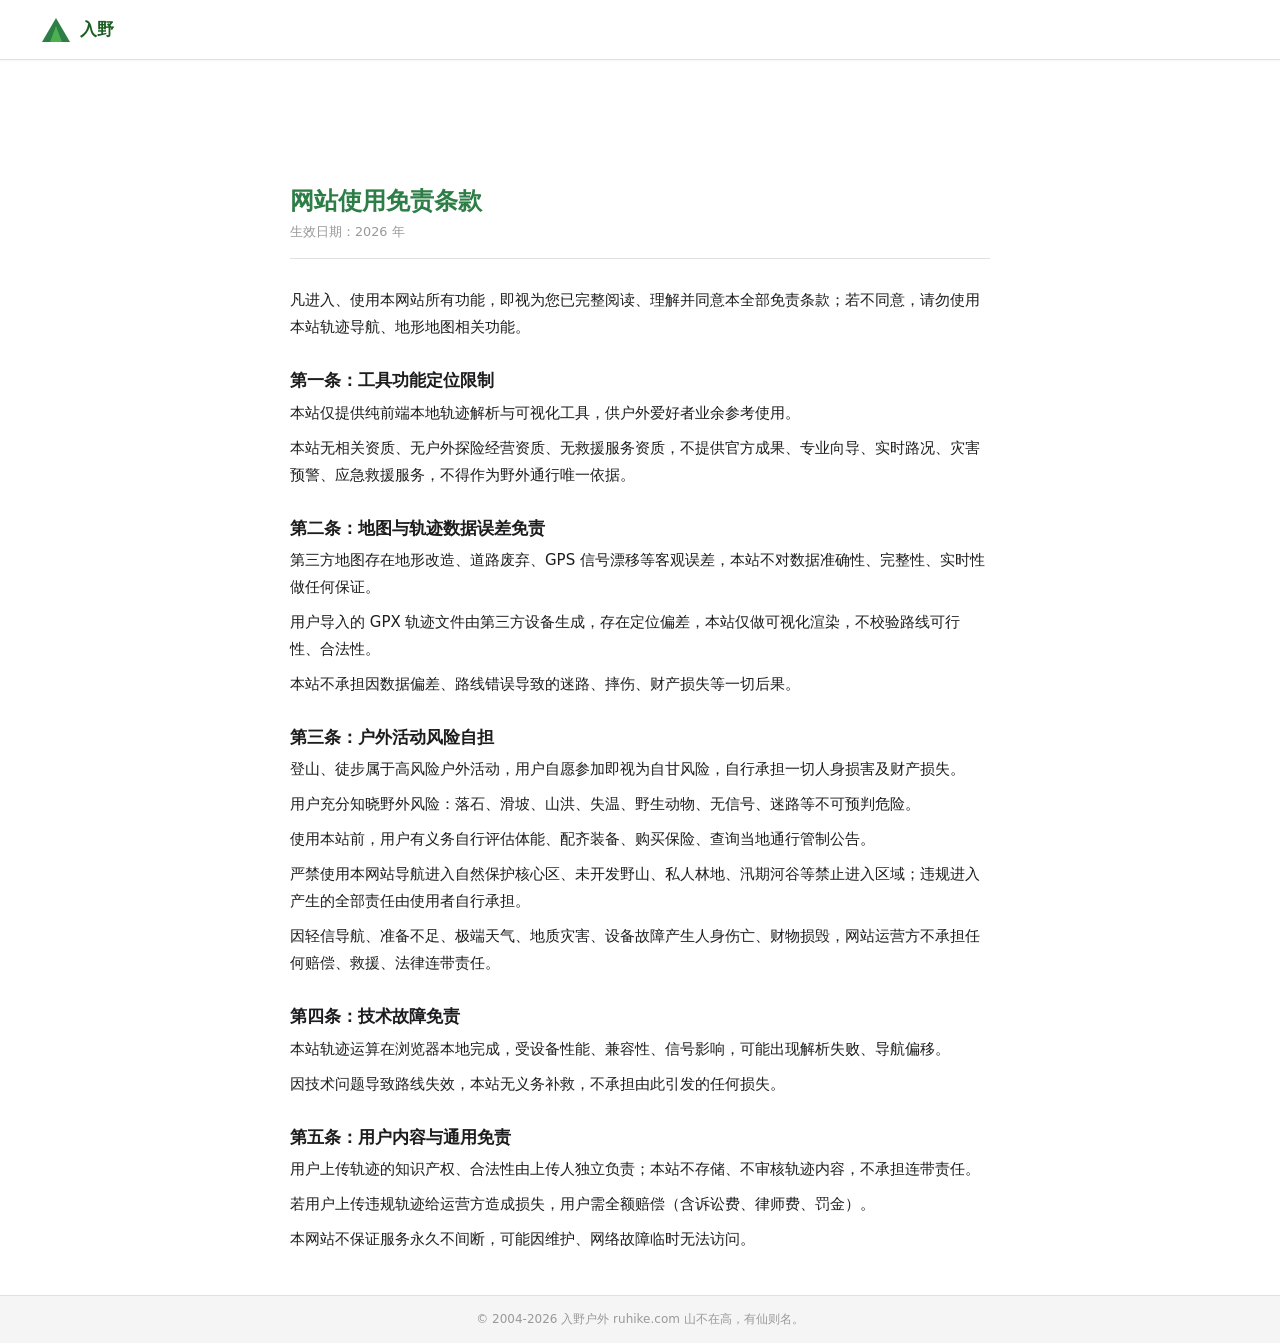
<file: disclaimer.html>
<!DOCTYPE html>
<html lang="zh">
<head>
  <meta charset="UTF-8">
  <meta name="viewport" content="width=device-width, initial-scale=1.0, maximum-scale=1.0, user-scalable=no, viewport-fit=cover">
  <meta name="apple-mobile-web-app-capable" content="yes">
  <meta name="apple-mobile-web-app-status-bar-style" content="black-translucent">
  <meta name="theme-color" content="#2d7d46">
  <meta name="description" content="入野户外网站使用免责条款">
  <title>免责条款 - 入野户外</title>
  <style>
    html { touch-action: manipulation; -webkit-tap-highlight-color: transparent; }
    body { overscroll-behavior: none; -webkit-font-smoothing: antialiased; }
    input, textarea, select { font-size: 16px !important; }
  </style>
  <link rel="stylesheet" href="style.css">
  <link rel="icon" href="data:image/svg+xml,%3Csvg xmlns='http://www.w3.org/2000/svg' viewBox='0 0 32 32'%3E%3Cpolygon points='2,28 16,4 30,28' fill='%232d6a4f'/%3E%3Cpolyline points='16,28 16,16 22,22' fill='none' stroke='%23fefae0' stroke-width='1.5'/%3E%3C/svg%3E" type="image/svg+xml">
</head>
<body>
  <div id="app">
    <header class="header">
      <a href="/" class="header__logo">
        <svg width="32" height="32" viewBox="0 0 32 32">
          <polygon points="2,28 16,4 30,28" fill="var(--color-primary)"/>
          <polygon points="10,28 16,12 22,28" fill="var(--color-primary-light)"/>
        </svg>
        <span class="header__brand">入野</span>
      </a>
    </header>
    <main class="main legal-page">
      <div class="legal-container">
        <h1>网站使用免责条款</h1>
        <p class="legal-date">生效日期：2026 年</p>
        <p>凡进入、使用本网站所有功能，即视为您已完整阅读、理解并同意本全部免责条款；若不同意，请勿使用本站轨迹导航、地形地图相关功能。</p>

        <section>
          <h2>第一条：工具功能定位限制</h2>
          <p>本站仅提供纯前端本地轨迹解析与可视化工具，供户外爱好者业余参考使用。</p>
          <p>本站无相关资质、无户外探险经营资质、无救援服务资质，不提供官方成果、专业向导、实时路况、灾害预警、应急救援服务，不得作为野外通行唯一依据。</p>
        </section>

        <section>
          <h2>第二条：地图与轨迹数据误差免责</h2>
          <p>第三方地图存在地形改造、道路废弃、GPS 信号漂移等客观误差，本站不对数据准确性、完整性、实时性做任何保证。</p>
          <p>用户导入的 GPX 轨迹文件由第三方设备生成，存在定位偏差，本站仅做可视化渲染，不校验路线可行性、合法性。</p>
          <p>本站不承担因数据偏差、路线错误导致的迷路、摔伤、财产损失等一切后果。</p>
        </section>

        <section>
          <h2>第三条：户外活动风险自担</h2>
          <p>登山、徒步属于高风险户外活动，用户自愿参加即视为自甘风险，自行承担一切人身损害及财产损失。</p>
          <p>用户充分知晓野外风险：落石、滑坡、山洪、失温、野生动物、无信号、迷路等不可预判危险。</p>
          <p>使用本站前，用户有义务自行评估体能、配齐装备、购买保险、查询当地通行管制公告。</p>
          <p>严禁使用本网站导航进入自然保护核心区、未开发野山、私人林地、汛期河谷等禁止进入区域；违规进入产生的全部责任由使用者自行承担。</p>
          <p>因轻信导航、准备不足、极端天气、地质灾害、设备故障产生人身伤亡、财物损毁，网站运营方不承担任何赔偿、救援、法律连带责任。</p>
        </section>

        <section>
          <h2>第四条：技术故障免责</h2>
          <p>本站轨迹运算在浏览器本地完成，受设备性能、兼容性、信号影响，可能出现解析失败、导航偏移。</p>
          <p>因技术问题导致路线失效，本站无义务补救，不承担由此引发的任何损失。</p>
        </section>

        <section>
          <h2>第五条：用户内容与通用免责</h2>
          <p>用户上传轨迹的知识产权、合法性由上传人独立负责；本站不存储、不审核轨迹内容，不承担连带责任。</p>
          <p>若用户上传违规轨迹给运营方造成损失，用户需全额赔偿（含诉讼费、律师费、罚金）。</p>
          <p>本网站不保证服务永久不间断，可能因维护、网络故障临时无法访问。</p>
        </section>
      </div>
    </main>
    <footer class="footer">
      <p>&copy; 2004-2026 入野户外 ruhike.com 山不在高，有仙则名。</p>
    </footer>
    <nav class="mobile-nav">
      <a href="/" class="mobile-nav__item">
        <svg viewBox="0 0 24 24" fill="none" stroke="currentColor" stroke-width="2"><path d="M3 9l9-7 9 7v11a2 2 0 0 1-2 2H5a2 2 0 0 1-2-2z"/><polyline points="9 22 9 12 15 12 15 22"/></svg>
        <span>首页</span>
      </a>
      <a href="/?country=china" class="mobile-nav__item">
        <svg viewBox="0 0 24 24" fill="none" stroke="currentColor" stroke-width="2"><circle cx="12" cy="12" r="10"/><path d="M2 12h20"/><path d="M12 2a15.3 15.3 0 0 1 4 10 15.3 15.3 0 0 1-4 10 15.3 15.3 0 0 1-4-10 15.3 15.3 0 0 1 4-10z"/></svg>
        <span>探索</span>
      </a>
      <a href="/?nav=1" class="mobile-nav__item">
        <svg viewBox="0 0 24 24" fill="none" stroke="currentColor" stroke-width="2"><polygon points="3 11 22 2 13 21 11 13 3 11"/></svg>
        <span>导航</span>
      </a>
      <a href="/?search=" class="mobile-nav__item">
        <svg viewBox="0 0 24 24" fill="none" stroke="currentColor" stroke-width="2"><circle cx="11" cy="11" r="8"/><line x1="21" y1="21" x2="16.65" y2="16.65"/></svg>
        <span>搜索</span>
      </a>
    </nav>
  </div>
</body>
</html>
</file>
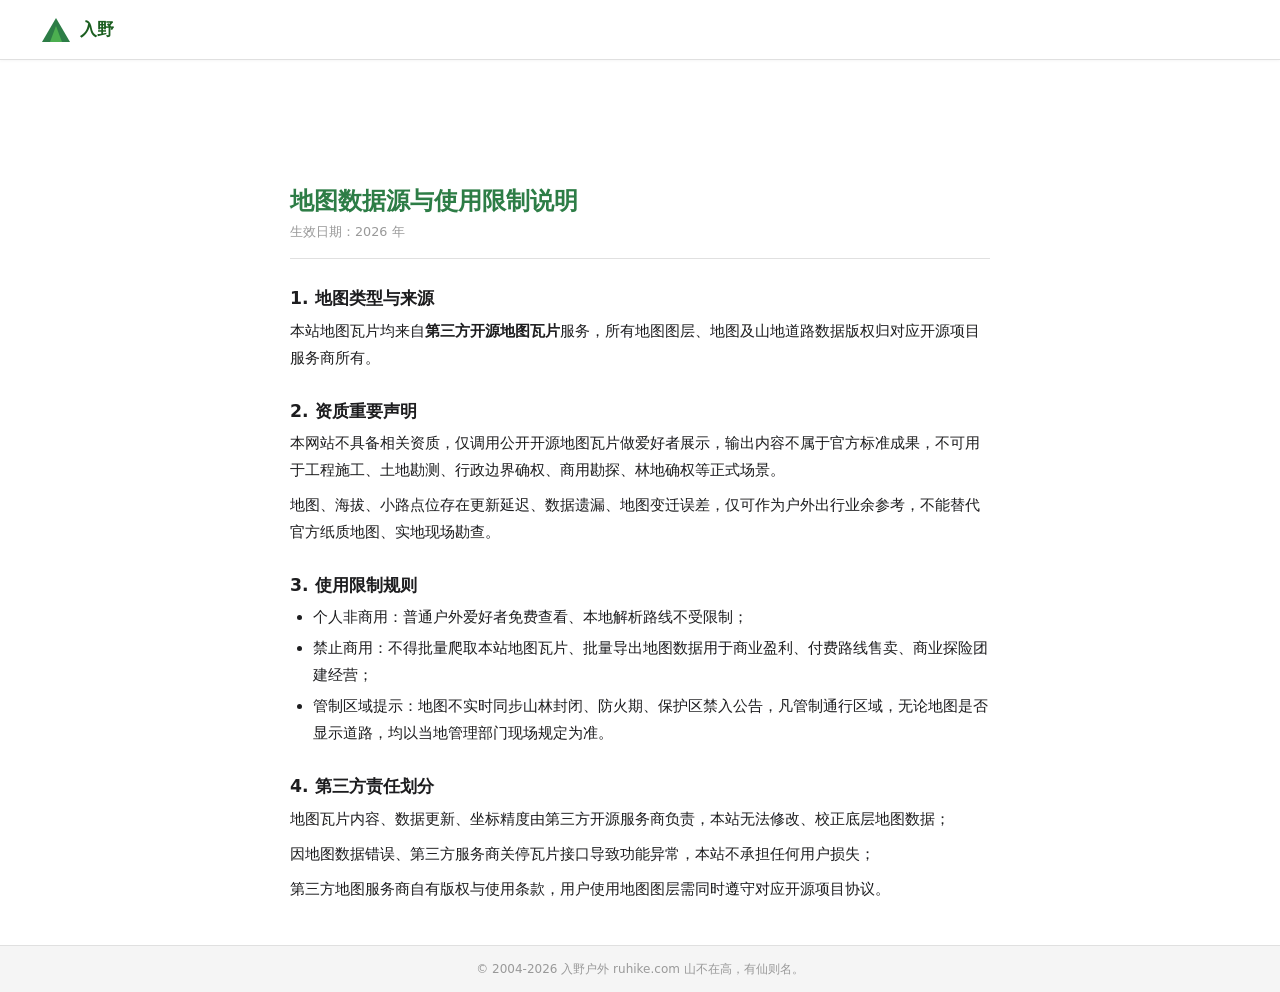
<file: map-source.html>
<!DOCTYPE html>
<html lang="zh">
<head>
  <meta charset="UTF-8">
  <meta name="viewport" content="width=device-width, initial-scale=1.0, maximum-scale=1.0, user-scalable=no, viewport-fit=cover">
  <meta name="apple-mobile-web-app-capable" content="yes">
  <meta name="apple-mobile-web-app-status-bar-style" content="black-translucent">
  <meta name="theme-color" content="#2d7d46">
  <meta name="description" content="地图数据源与使用限制说明">
  <title>地图数据源说明 - 入野户外</title>
  <style>
    html { touch-action: manipulation; -webkit-tap-highlight-color: transparent; }
    body { overscroll-behavior: none; -webkit-font-smoothing: antialiased; }
    input, textarea, select { font-size: 16px !important; }
  </style>
  <link rel="stylesheet" href="style.css">
  <link rel="icon" href="data:image/svg+xml,%3Csvg xmlns='http://www.w3.org/2000/svg' viewBox='0 0 32 32'%3E%3Cpolygon points='2,28 16,4 30,28' fill='%232d6a4f'/%3E%3Cpolyline points='16,28 16,16 22,22' fill='none' stroke='%23fefae0' stroke-width='1.5'/%3E%3C/svg%3E" type="image/svg+xml">
</head>
<body>
  <div id="app">
    <header class="header">
      <a href="/" class="header__logo">
        <svg width="32" height="32" viewBox="0 0 32 32">
          <polygon points="2,28 16,4 30,28" fill="var(--color-primary)"/>
          <polygon points="10,28 16,12 22,28" fill="var(--color-primary-light)"/>
        </svg>
        <span class="header__brand">入野</span>
      </a>
    </header>
    <main class="main legal-page">
      <div class="legal-container">
        <h1>地图数据源与使用限制说明</h1>
        <p class="legal-date">生效日期：2026 年</p>

        <section>
          <h2>1. 地图类型与来源</h2>
          <p>本站地图瓦片均来自<strong>第三方开源地图瓦片</strong>服务，所有地图图层、地图及山地道路数据版权归对应开源项目服务商所有。</p>
        </section>

        <section>
          <h2>2. 资质重要声明</h2>
          <p>本网站不具备相关资质，仅调用公开开源地图瓦片做爱好者展示，输出内容不属于官方标准成果，不可用于工程施工、土地勘测、行政边界确权、商用勘探、林地确权等正式场景。</p>
          <p>地图、海拔、小路点位存在更新延迟、数据遗漏、地图变迁误差，仅可作为户外出行业余参考，不能替代官方纸质地图、实地现场勘查。</p>
        </section>

        <section>
          <h2>3. 使用限制规则</h2>
          <ul>
            <li>个人非商用：普通户外爱好者免费查看、本地解析路线不受限制；</li>
            <li>禁止商用：不得批量爬取本站地图瓦片、批量导出地图数据用于商业盈利、付费路线售卖、商业探险团建经营；</li>
            <li>管制区域提示：地图不实时同步山林封闭、防火期、保护区禁入公告，凡管制通行区域，无论地图是否显示道路，均以当地管理部门现场规定为准。</li>
          </ul>
        </section>

        <section>
          <h2>4. 第三方责任划分</h2>
          <p>地图瓦片内容、数据更新、坐标精度由第三方开源服务商负责，本站无法修改、校正底层地图数据；</p>
          <p>因地图数据错误、第三方服务商关停瓦片接口导致功能异常，本站不承担任何用户损失；</p>
          <p>第三方地图服务商自有版权与使用条款，用户使用地图图层需同时遵守对应开源项目协议。</p>
        </section>
      </div>
    </main>
    <footer class="footer">
      <p>&copy; 2004-2026 入野户外 ruhike.com 山不在高，有仙则名。</p>
    </footer>
    <nav class="mobile-nav">
      <a href="/" class="mobile-nav__item">
        <svg viewBox="0 0 24 24" fill="none" stroke="currentColor" stroke-width="2"><path d="M3 9l9-7 9 7v11a2 2 0 0 1-2 2H5a2 2 0 0 1-2-2z"/><polyline points="9 22 9 12 15 12 15 22"/></svg>
        <span>首页</span>
      </a>
      <a href="/?country=china" class="mobile-nav__item">
        <svg viewBox="0 0 24 24" fill="none" stroke="currentColor" stroke-width="2"><circle cx="12" cy="12" r="10"/><path d="M2 12h20"/><path d="M12 2a15.3 15.3 0 0 1 4 10 15.3 15.3 0 0 1-4 10 15.3 15.3 0 0 1-4-10 15.3 15.3 0 0 1 4-10z"/></svg>
        <span>探索</span>
      </a>
      <a href="/?nav=1" class="mobile-nav__item">
        <svg viewBox="0 0 24 24" fill="none" stroke="currentColor" stroke-width="2"><polygon points="3 11 22 2 13 21 11 13 3 11"/></svg>
        <span>导航</span>
      </a>
      <a href="/?search=" class="mobile-nav__item">
        <svg viewBox="0 0 24 24" fill="none" stroke="currentColor" stroke-width="2"><circle cx="11" cy="11" r="8"/><line x1="21" y1="21" x2="16.65" y2="16.65"/></svg>
        <span>搜索</span>
      </a>
    </nav>
  </div>
</body>
</html>
</file>
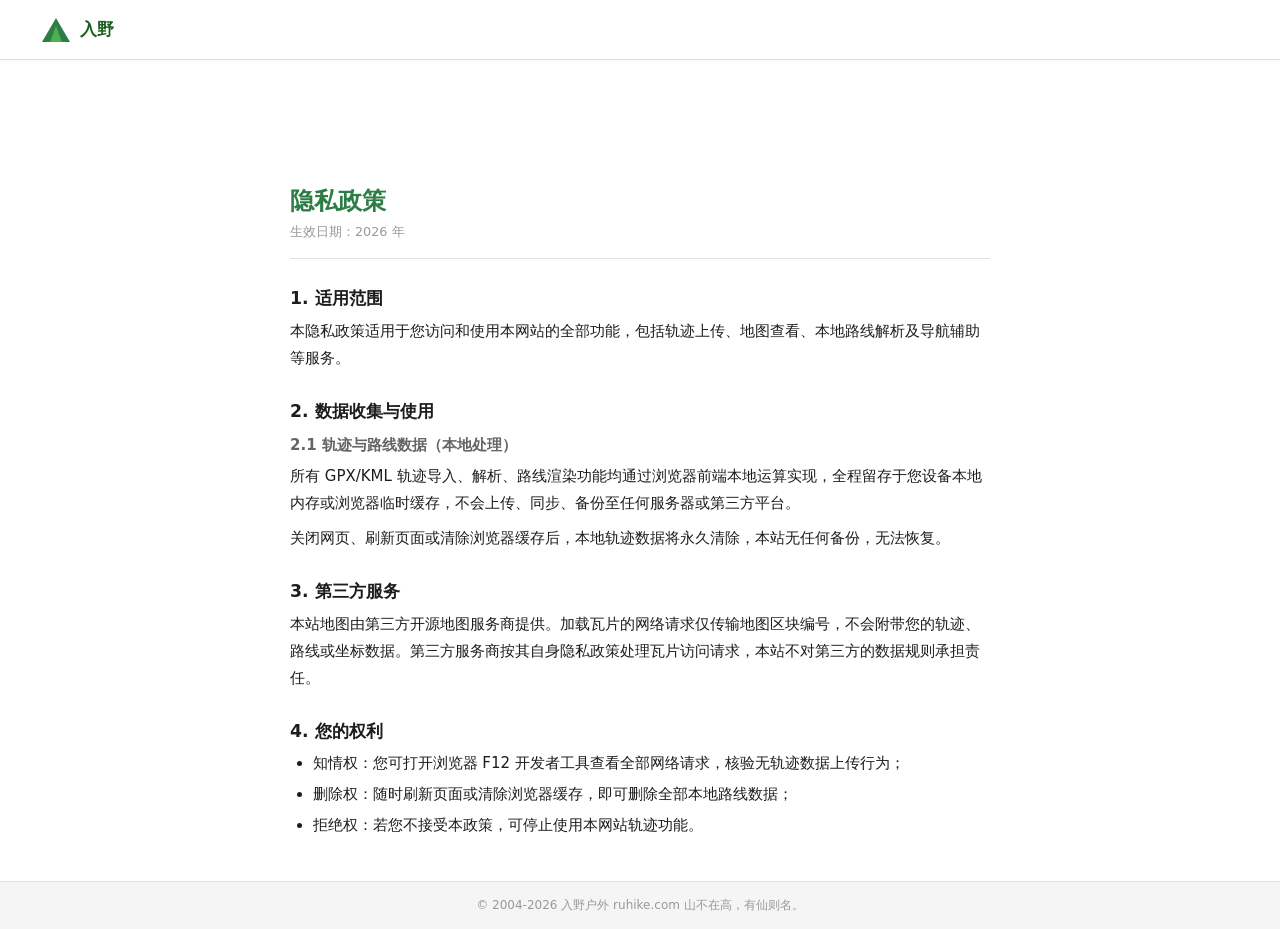
<file: privacy.html>
<!DOCTYPE html>
<html lang="zh">
<head>
  <meta charset="UTF-8">
  <meta name="viewport" content="width=device-width, initial-scale=1.0, maximum-scale=1.0, user-scalable=no, viewport-fit=cover">
  <meta name="apple-mobile-web-app-capable" content="yes">
  <meta name="apple-mobile-web-app-status-bar-style" content="black-translucent">
  <meta name="theme-color" content="#2d7d46">
  <meta name="description" content="入野户外隐私政策">
  <title>隐私政策 - 入野户外</title>
  <style>
    html { touch-action: manipulation; -webkit-tap-highlight-color: transparent; }
    body { overscroll-behavior: none; -webkit-font-smoothing: antialiased; }
    input, textarea, select { font-size: 16px !important; }
  </style>
  <link rel="stylesheet" href="style.css">
  <link rel="icon" href="data:image/svg+xml,%3Csvg xmlns='http://www.w3.org/2000/svg' viewBox='0 0 32 32'%3E%3Cpolygon points='2,28 16,4 30,28' fill='%232d6a4f'/%3E%3Cpolyline points='16,28 16,16 22,22' fill='none' stroke='%23fefae0' stroke-width='1.5'/%3E%3C/svg%3E" type="image/svg+xml">
</head>
<body>
  <div id="app">
    <header class="header">
      <a href="/" class="header__logo">
        <svg width="32" height="32" viewBox="0 0 32 32">
          <polygon points="2,28 16,4 30,28" fill="var(--color-primary)"/>
          <polygon points="10,28 16,12 22,28" fill="var(--color-primary-light)"/>
        </svg>
        <span class="header__brand">入野</span>
      </a>
    </header>
    <main class="main legal-page">
      <div class="legal-container">
        <h1>隐私政策</h1>
        <p class="legal-date">生效日期：2026 年</p>

        <section>
          <h2>1. 适用范围</h2>
          <p>本隐私政策适用于您访问和使用本网站的全部功能，包括轨迹上传、地图查看、本地路线解析及导航辅助等服务。</p>
        </section>

        <section>
          <h2>2. 数据收集与使用</h2>

          <h3>2.1 轨迹与路线数据（本地处理）</h3>
          <p>所有 GPX/KML 轨迹导入、解析、路线渲染功能均通过浏览器前端本地运算实现，全程留存于您设备本地内存或浏览器临时缓存，不会上传、同步、备份至任何服务器或第三方平台。</p>
          <p>关闭网页、刷新页面或清除浏览器缓存后，本地轨迹数据将永久清除，本站无任何备份，无法恢复。</p>

        </section>

        <section>
          <h2>3. 第三方服务</h2>
          <p>本站地图由第三方开源地图服务商提供。加载瓦片的网络请求仅传输地图区块编号，不会附带您的轨迹、路线或坐标数据。第三方服务商按其自身隐私政策处理瓦片访问请求，本站不对第三方的数据规则承担责任。</p>
        </section>

        <section>
          <h2>4. 您的权利</h2>
          <ul>
            <li>知情权：您可打开浏览器 F12 开发者工具查看全部网络请求，核验无轨迹数据上传行为；</li>
            <li>删除权：随时刷新页面或清除浏览器缓存，即可删除全部本地路线数据；</li>
            <li>拒绝权：若您不接受本政策，可停止使用本网站轨迹功能。</li>
          </ul>
        </section>
      </div>
    </main>
    <footer class="footer">
      <p>&copy; 2004-2026 入野户外 ruhike.com 山不在高，有仙则名。</p>
    </footer>
    <nav class="mobile-nav">
      <a href="/" class="mobile-nav__item">
        <svg viewBox="0 0 24 24" fill="none" stroke="currentColor" stroke-width="2"><path d="M3 9l9-7 9 7v11a2 2 0 0 1-2 2H5a2 2 0 0 1-2-2z"/><polyline points="9 22 9 12 15 12 15 22"/></svg>
        <span>首页</span>
      </a>
      <a href="/?country=china" class="mobile-nav__item">
        <svg viewBox="0 0 24 24" fill="none" stroke="currentColor" stroke-width="2"><circle cx="12" cy="12" r="10"/><path d="M2 12h20"/><path d="M12 2a15.3 15.3 0 0 1 4 10 15.3 15.3 0 0 1-4 10 15.3 15.3 0 0 1-4-10 15.3 15.3 0 0 1 4-10z"/></svg>
        <span>探索</span>
      </a>
      <a href="/?nav=1" class="mobile-nav__item">
        <svg viewBox="0 0 24 24" fill="none" stroke="currentColor" stroke-width="2"><polygon points="3 11 22 2 13 21 11 13 3 11"/></svg>
        <span>导航</span>
      </a>
      <a href="/?search=" class="mobile-nav__item">
        <svg viewBox="0 0 24 24" fill="none" stroke="currentColor" stroke-width="2"><circle cx="11" cy="11" r="8"/><line x1="21" y1="21" x2="16.65" y2="16.65"/></svg>
        <span>搜索</span>
      </a>
    </nav>
  </div>
</body>
</html>
</file>
<file: style.css>
﻿/* ===== CSS Variables - Clean White Palette ===== */
:root {
  /* Primary green — 唯一强调色 */
  --color-primary: #2d7d46;
  --color-primary-light: #4caf50;
  --color-primary-dark: #1b5e20;

  /* Subtle accents for icons / badges */
  --color-accent: #e65100;
  --color-accent-gold: #f9a825;
  --color-accent-sky: #0288d1;
  --color-accent-ocean: #00796b;

  /* Background — 以白色为主 */
  --color-bg: #ffffff;
  --color-bg-secondary: #f5f5f5;
  --color-bg-tertiary: #ebebeb;

  /* Text */
  --color-text: #1d1d1f;
  --color-text-secondary: #656565;
  --color-text-muted: #999999;

  /* Borders & Surfaces */
  --color-border: #e0e0e0;
  --color-card-bg: #ffffff;
  --color-card-shadow: rgba(0, 0, 0, 0.05);

  /* Semantic */
  --color-success: #2e7d32;
  --color-warning: #e65100;
  --color-danger: #c62828;
  --color-info: #0277bd;

  /* Typography */
  --font-sans: -apple-system, BlinkMacSystemFont, 'Segoe UI', system-ui, sans-serif;

  /* Sizing */
  --header-height: 60px;
  --breadcrumb-height: 38px;
  --footer-height: 52px;
  --radius: 8px;
  --radius-lg: 12px;

  /* Spacing — 更紧凑 */
  --space-xs: 4px;
  --space-sm: 8px;
  --space-md: 14px;
  --space-lg: 20px;
  --space-xl: 28px;

  /* Content padding — 移动端更窄 */
  --content-px: clamp(12px, 4vw, 40px);

  --safe-area-top: env(safe-area-inset-top, 0px);
  --safe-area-bottom: env(safe-area-inset-bottom, 0px);
  --safe-area-left: env(safe-area-inset-left, 0px);
  --safe-area-right: env(safe-area-inset-right, 0px);
}

/* ===== Dark Mode ===== */
[data-theme="dark"] {
  --color-primary: #4caf50;
  --color-primary-light: #66bb6a;
  --color-primary-dark: #388e3c;

  --color-accent: #ff8a65;
  --color-accent-sky: #4fc3f7;
  --color-accent-gold: #ffd54f;
  --color-accent-ocean: #4db6ac;

  --color-bg: #1a1a1a;
  --color-bg-secondary: #242424;
  --color-bg-tertiary: #2e2e2e;

  --color-text: #e8e8e8;
  --color-text-secondary: #a0a0a0;
  --color-text-muted: #707070;

  --color-border: #383838;
  --color-card-bg: #242424;
  --color-card-shadow: rgba(0,0,0,0.3);

  --color-success: #66bb6a;
  --color-warning: #ffa726;
  --color-danger: #ef5350;
  --color-info: #42a5f5;
}

/* ===== Reset ===== */
*,
*::before,
*::after {
  box-sizing: border-box;
  margin: 0;
  padding: 0;
}

/* ===== Base ===== */
html {
  font-size: clamp(15px, 1.1vw, 17px);
}

body {
  font-family: var(--font-sans);
  background-color: var(--color-bg);
  color: var(--color-text);
  line-height: 1.55;
  min-height: 100vh;
  overflow-x: hidden;
  -webkit-font-smoothing: antialiased;
  -webkit-tap-highlight-color: transparent;
}

/* ===== App Layout ===== */
#app {
  display: flex;
  flex-direction: column;
  min-height: 100vh;
  overflow-x: hidden;
}

a {
  color: var(--color-primary);
  text-decoration: none;
  transition: color 0.2s;
}

a:hover {
  color: var(--color-primary-light);
}

/* ===== Layout Utility ===== */
.container {
  max-width: 100%;
  margin: 0 auto;
  padding: 0 var(--content-px);
}

/* ===== Header ===== */
.header {
  position: fixed;
  top: 0;
  left: 0;
  right: 0;
  height: var(--header-height);
  z-index: 1000;
  background-color: var(--color-card-bg);
  border-bottom: 1px solid var(--color-border);
  display: flex;
  align-items: center;
  gap: var(--space-md);
  padding: 0 var(--content-px);
  box-shadow: 0 1px 3px rgba(0,0,0,0.04);
}

/* ===== Breadcrumb Bar (between header and main) ===== */
.breadcrumb-bar {
  position: fixed;
  top: var(--header-height);
  left: 0;
  right: 0;
  height: var(--breadcrumb-height);
  z-index: 999;
  background-color: var(--color-bg-secondary);
  border-bottom: 1px solid var(--color-border);
  display: flex;
  align-items: center;
  padding: 0 var(--content-px);
  font-size: 0.8rem;
  color: var(--color-text-muted);
  overflow-x: auto;
  
  white-space: nowrap;
}

.breadcrumb-bar a {
  color: var(--color-text-secondary);
  transition: color 0.2s;
}

.breadcrumb-bar a:hover {
  color: var(--color-primary);
}

.breadcrumb-bar__sep {
  margin: 0 var(--space-sm);
  color: var(--color-border);
  user-select: none;
}

.breadcrumb-bar__current {
  color: var(--color-primary);
  font-weight: 600;
}

/* ===== Main ===== */
.main {
  margin-top: calc(var(--header-height) + var(--breadcrumb-height));
  flex: 1;
  padding: var(--space-lg) 0;
  animation: fadeIn 0.25s ease-out;
}
@keyframes fadeIn {
  from { opacity: 0; transform: translateY(4px); }
  to { opacity: 1; transform: translateY(0); }
}

/* ===== Footer ===== */
.footer {
  background-color: var(--color-bg-secondary);
  border-top: 1px solid var(--color-border);
  display: flex;
  align-items: center;
  justify-content: center;
  text-align: center;
  flex-wrap: wrap;
  font-size: 0.8rem;
  color: var(--color-text-muted);
  padding: var(--space-md) var(--content-px);
  flex-shrink: 0;
  gap: var(--space-sm);
}

.footer a {
  color: var(--color-text-muted);
}

.footer a:hover {
  color: var(--color-primary);
}

.footer__links {
  display: flex;
  gap: var(--space-md);
  font-size: 0.75rem;
}

.footer__links a {
  color: var(--color-text-muted);
  text-decoration: none;
  white-space: nowrap;
}

.footer__links a:hover {
  color: var(--color-primary);
}

/* ===== 法律声明页面 ===== */
.legal-page {
  padding-top: calc(var(--header-height) + var(--space-xl));
  padding-bottom: var(--space-xl);
}

.legal-container {
  max-width: 780px;
  margin: 0 auto;
  padding: 0 var(--content-px);
  color: var(--color-text);
  line-height: 1.8;
}

.legal-container h1 {
  font-size: 1.6rem;
  margin-bottom: var(--space-xs);
  color: var(--color-primary);
}

.legal-container .legal-date {
  color: var(--color-text-muted);
  font-size: 0.85rem;
  margin-bottom: var(--space-xl);
  padding-bottom: var(--space-md);
  border-bottom: 1px solid var(--color-border);
}

.legal-container h2 {
  font-size: 1.15rem;
  margin-top: var(--space-xl);
  margin-bottom: var(--space-sm);
  color: var(--color-text);
}

.legal-container h3 {
  font-size: 1rem;
  margin-top: var(--space-md);
  margin-bottom: var(--space-sm);
  color: var(--color-text-secondary);
}

.legal-container section {
  margin-bottom: var(--space-md);
}

.legal-container p {
  margin-bottom: var(--space-sm);
}

.legal-container ul {
  margin: var(--space-sm) 0;
  padding-left: 1.5em;
  list-style: disc;
}

.legal-container li {
  margin-bottom: var(--space-xs);
}

/* ===== Theme Toggle ===== */
.theme-toggle {
  background: none;
  border: 1px solid var(--color-border);
  border-radius: var(--radius);
  cursor: pointer;
  width: 34px;
  height: 34px;
  display: flex;
  align-items: center;
  justify-content: center;
  font-size: 1.1rem;
  color: var(--color-text);
  transition: background-color 0.3s;
  flex-shrink: 0;
  margin-left: auto;
}

.theme-toggle:hover {
  background-color: var(--color-bg-secondary);
}

/* ===== Transition Suppress ===== */
.no-transition,
.no-transition *,
.no-transition *::before,
.no-transition *::after {
  transition: none !important;
}

/* ===== Global Transitions ===== */
.header,
.main,
.footer,
.breadcrumb-bar,
body,
a,
.theme-toggle,
.header__nav,
.header__nav-link {
  transition: background-color 0.3s ease, color 0.3s ease, border-color 0.3s ease, box-shadow 0.3s ease;
}

/* ===== Header Logo ===== */
.header__logo {
  display: flex;
  align-items: center;
  gap: var(--space-sm);
  text-decoration: none;
  flex-shrink: 0;
}

.header__brand {
  font-weight: 700;
  font-size: 1.1rem;
  color: var(--color-primary-dark);
}

/* ===== Header Nav ===== */
.header__nav {
  display: flex;
  gap: 2px;
}

.header__nav-link {
  color: var(--color-text-secondary);
  padding: 6px 14px;
  border-radius: var(--radius);
  font-size: 0.9rem;
  transition: background-color 0.2s, color 0.2s;
}

.header__nav-link:hover {
  color: var(--color-primary);
  background-color: var(--color-bg-secondary);
}

.header__nav-link--active {
  color: var(--color-primary);
  font-weight: 600;
  background-color: var(--color-bg-tertiary);
}

/* ===== Header Hamburger ===== */
.header__hamburger {
  display: none;
  flex-direction: column;
  justify-content: center;
  align-items: center;
  gap: 5px;
  width: 34px;
  height: 34px;
  background: none;
  border: 1px solid var(--color-border);
  border-radius: var(--radius);
  cursor: pointer;
  padding: 0;
}

.header__hamburger span {
  display: block;
  width: 22px;
  height: 2px;
  background-color: var(--color-text);
  transition: transform 0.3s, opacity 0.3s;
}

.header__hamburger:hover {
  background-color: var(--color-bg-secondary);
}

/* ===== Router Loading & Error ===== */
.router-loading {
  display: flex;
  flex-direction: column;
  align-items: center;
  justify-content: center;
  min-height: 240px;
  gap: var(--space-md);
  color: var(--color-text-muted);
}

.router-spinner {
  width: 36px;
  height: 36px;
  border: 3px solid var(--color-border);
  border-top-color: var(--color-primary);
  border-radius: 50%;
  animation: router-spin 0.8s linear infinite;
}

@keyframes router-spin {
  to { transform: rotate(360deg); }
}

.router-error {
  text-align: center;
  padding: var(--space-xl) var(--content-px);
  color: var(--color-text-secondary);
}

.router-error h1 {
  font-size: 3.5rem;
  color: var(--color-primary);
  margin-bottom: var(--space-sm);
}

.router-error h2 {
  color: var(--color-accent);
  margin-bottom: var(--space-md);
}

.router-error a {
  display: inline-block;
  margin-top: var(--space-lg);
  padding: var(--space-sm) var(--space-lg);
  background-color: var(--color-primary);
  color: #fff;
  border-radius: var(--radius);
  transition: background-color 0.3s;
}

.router-error a:hover {
  background-color: var(--color-primary-light);
}

/* ===== Typography ===== */
h1, h2, h3, h4, h5, h6 {
  color: var(--color-text);
  line-height: 1.3;
}

h1 { font-size: 1.8rem; }
h2 { font-size: 1.35rem; margin-bottom: var(--space-md); }
h3 { font-size: 1.15rem; margin-bottom: var(--space-sm); }

/* ===== Scrollbar ===== */
::-webkit-scrollbar { width: 6px; height: 6px; }
::-webkit-scrollbar-track { background: var(--color-bg-secondary); }
::-webkit-scrollbar-thumb { background: var(--color-border); border-radius: 3px; }
::-webkit-scrollbar-thumb:hover { background: var(--color-text-muted); }

[data-theme="dark"] ::-webkit-scrollbar-track { background: var(--color-bg); }
[data-theme="dark"] ::-webkit-scrollbar-thumb { background: #3a5a42; }

/* ===== Focus ===== */
a:focus-visible, button:focus-visible {
  outline: 2px solid var(--color-primary);
  outline-offset: 2px;
}

/* ===== Print ===== */
@media print {
  .header, .footer, .breadcrumb-bar, .theme-toggle, .header__hamburger { display: none !important; }
  .main { margin-top: 0 !important; }
  body { background: #fff !important; color: #000 !important; }
}

/* ===== 本地导航页面 ===== */
.nav-page {
  display: flex;
  gap: 0;
  height: calc(100vh - 120px);
  min-height: 500px;
}

.nav-page__sidebar {
  width: 260px;
  min-width: 260px;
  background: var(--color-bg-secondary);
  border-right: 1px solid var(--color-border);
  display: flex;
  flex-direction: column;
  overflow: hidden;
}

.nav-page__upload {
  padding: 16px;
  border-bottom: 1px solid var(--color-border);
  display: flex;
  flex-direction: column;
  gap: 8px;
}

.nav-page__upload-btn {
  display: flex;
  align-items: center;
  justify-content: center;
  gap: 8px;
  padding: 10px 16px;
  background: var(--color-primary);
  color: #fff;
  border: none;
  border-radius: 8px;
  font-size: 14px;
  font-weight: 600;
  cursor: pointer;
  transition: background 0.2s;
}

.nav-page__upload-btn:hover {
  background: var(--color-primary-dark);
}

.nav-page__upload-hint {
  font-size: 11px;
  color: var(--color-text-muted);
  text-align: center;
}

.nav-page__track-list {
  flex: 1;
  overflow-y: auto;
  
  padding: 8px;
}

.nav-page__track-empty {
  padding: 24px 16px;
  text-align: center;
  color: var(--color-text-muted);
  font-size: 13px;
  line-height: 1.6;
}

/* ===== 导航页安全警示 ===== */
.nav-page__warnings {
  margin: 0 0 var(--space-sm);
  padding: 0;
  display: flex;
  gap: var(--space-sm);
  flex-wrap: wrap;
}

.nav-page__warnings .nav-warning {
  flex: 1 1 280px;
  margin-bottom: 0;
}

.nav-warning {
  margin-bottom: var(--space-xs);
  border: 1px solid var(--color-border);
  border-radius: var(--radius);
  background: var(--color-bg);
  overflow: hidden;
}

.nav-warning--danger {
  border-color: var(--color-warning);
}

.nav-warning__title {
  padding: 8px 12px;
  font-size: 0.78rem;
  font-weight: 600;
  color: var(--color-text);
  cursor: pointer;
  list-style: none;
  display: flex;
  align-items: center;
  gap: var(--space-xs);
  user-select: none;
}

.nav-warning__title::-webkit-details-marker {
  display: none;
}

.nav-warning__title::before {
  content: '';
  display: inline-block;
  width: 6px;
  height: 6px;
  border-right: 1.5px solid currentColor;
  border-bottom: 1.5px solid currentColor;
  transform: rotate(-45deg);
  transition: transform 0.2s;
  flex-shrink: 0;
}

.nav-warning[open] > .nav-warning__title::before {
  transform: rotate(45deg);
}

.nav-warning--danger .nav-warning__title {
  color: var(--color-warning);
}

.nav-warning__body {
  padding: 0 12px 10px 12px;
  font-size: 0.72rem;
  line-height: 1.65;
  color: var(--color-text-secondary);
}

.nav-warning__body p {
  margin-bottom: 6px;
}

.nav-warning__body p:last-child {
  margin-bottom: 0;
}

.nav-warning__body strong {
  color: var(--color-text);
}

/* ===== 上传前强制知情同意弹窗 ===== */
.nav-consent-overlay {
  position: fixed;
  inset: 0;
  z-index: 10000;
  background: rgba(0, 0, 0, 0.55);
  display: flex;
  align-items: center;
  justify-content: center;
  padding: var(--space-md);
  overflow-y: auto;
  
}

.nav-consent {
  background: var(--color-bg);
  border-radius: var(--radius);
  max-width: 640px;
  width: 100%;
  max-height: 90vh;
  display: flex;
  flex-direction: column;
  box-shadow: 0 8px 32px rgba(0, 0, 0, 0.2);
}

.nav-consent__header {
  padding: var(--space-md) var(--space-lg);
  border-bottom: 1px solid var(--color-border);
  flex-shrink: 0;
}

.nav-consent__header h2 {
  font-size: 1.05rem;
  color: var(--color-primary);
  margin: 0;
}

.nav-consent__sub {
  font-size: 0.78rem;
  color: var(--color-text-muted);
  margin: var(--space-xs) 0 0;
}

.nav-consent__body {
  padding: var(--space-md) var(--space-lg);
  overflow-y: auto;
  
  flex: 1;
  font-size: 0.78rem;
  line-height: 1.7;
  color: var(--color-text-secondary);
}

.nav-consent__body h3 {
  font-size: 0.85rem;
  color: var(--color-text);
  margin: var(--space-md) 0 var(--space-xs);
  padding-bottom: 4px;
  border-bottom: 1px solid var(--color-border);
}

.nav-consent__body h3:first-child {
  margin-top: 0;
}

.nav-consent__body p {
  margin-bottom: var(--space-xs);
}

.nav-consent__body strong {
  color: var(--color-text);
}

.nav-consent__agree {
  display: flex;
  align-items: flex-start;
  gap: var(--space-sm);
  margin-top: var(--space-md);
  padding: var(--space-sm);
  border: 1px solid var(--color-primary);
  border-radius: var(--radius);
  background: rgba(45, 125, 70, 0.06);
  cursor: pointer;
  font-size: 0.8rem;
  font-weight: 600;
  color: var(--color-text);
  line-height: 1.5;
}

.nav-consent__agree input[type="checkbox"] {
  flex-shrink: 0;
  margin-top: 2px;
  width: 16px;
  height: 16px;
  accent-color: var(--color-primary);
  cursor: pointer;
}

.nav-consent__actions {
  display: flex;
  gap: var(--space-sm);
  padding: var(--space-md) var(--space-lg);
  border-top: 1px solid var(--color-border);
  flex-shrink: 0;
}

.nav-consent__btn {
  flex: 1;
  padding: 10px 16px;
  border: none;
  border-radius: var(--radius);
  font-size: 0.9rem;
  font-weight: 600;
  cursor: pointer;
  transition: opacity 0.15s;
}

.nav-consent__btn--primary {
  background: var(--color-primary);
  color: #fff;
}

.nav-consent__btn--primary:disabled {
  opacity: 0.4;
  cursor: not-allowed;
}

.nav-consent__btn--primary:not(:disabled):hover {
  opacity: 0.9;
}

.nav-consent__btn--cancel {
  background: var(--color-bg-secondary);
  color: var(--color-text-secondary);
  border: 1px solid var(--color-border);
}

.nav-consent__btn--cancel:hover {
  background: var(--color-border);
}



.nav-page__track-item {
  display: flex;
  align-items: center;
  gap: 8px;
  padding: 10px 12px;
  border-radius: 8px;
  cursor: pointer;
  transition: background 0.15s;
  margin-bottom: 4px;
}

.nav-page__track-item:hover {
  background: var(--color-bg-tertiary);
}

.nav-page__track-item--active {
  background: var(--color-primary);
  color: #fff;
}

.nav-page__track-item--active .nav-page__track-meta {
  color: rgba(255,255,255,0.7);
}

.nav-page__track-info {
  flex: 1;
  min-width: 0;
}

.nav-page__track-name {
  font-size: 13px;
  font-weight: 600;
  white-space: nowrap;
  overflow: hidden;
  text-overflow: ellipsis;
  margin-bottom: 3px;
}

.nav-page__track-meta {
  display: flex;
  gap: 8px;
  font-size: 10px;
  color: var(--color-text-muted);
}

.nav-page__track-del {
  flex-shrink: 0;
  width: 24px;
  height: 24px;
  border: none;
  border-radius: 4px;
  background: transparent;
  color: var(--color-text-muted);
  cursor: pointer;
  display: flex;
  align-items: center;
  justify-content: center;
  opacity: 0;
  transition: opacity 0.15s, background 0.15s;
}

.nav-page__track-item:hover .nav-page__track-del {
  opacity: 1;
}

.nav-page__track-item--active .nav-page__track-del {
  color: rgba(255,255,255,0.7);
}

.nav-page__track-del:hover {
  background: rgba(231, 76, 60, 0.15);
  color: #e74c3c;
}

.nav-page__map-wrap {
  flex: 1;
  position: relative;
  overflow: hidden;
  isolation: isolate;
}
/* 确保 Leaflet 控件不超出地图容器 */
.nav-page__map-wrap .leaflet-control-container {
  z-index: 1;
}

.nav-page__map {
  width: 100%;
  height: 100%;
}

.nav-page__map-empty {
  position: absolute;
  top: 0;
  left: 0;
  right: 0;
  bottom: 0;
  display: flex;
  align-items: center;
  justify-content: center;
  flex-direction: column;
  gap: 12px;
  color: var(--color-text-muted);
  font-size: 15px;
  background: var(--color-bg-secondary);
  pointer-events: none;
}

.nav-page__map-empty::before {
  content: '';
  width: 48px;
  height: 48px;
  background: var(--color-border);
  border-radius: 50%;
  mask-image: url("data:image/svg+xml,%3Csvg xmlns='http://www.w3.org/2000/svg' viewBox='0 0 24 24' fill='none' stroke='currentColor' stroke-width='2'%3E%3Cpath d='M21 15v4a2 2 0 0 1-2 2H5a2 2 0 0 1-2-2v-4'/%3E%3Cpolyline points='17 8 12 3 7 8'/%3E%3Cline x1='12' y1='3' x2='12' y2='15'/%3E%3C/svg%3E");
  -webkit-mask-image: url("data:image/svg+xml,%3Csvg xmlns='http://www.w3.org/2000/svg' viewBox='0 0 24 24' fill='none' stroke='currentColor' stroke-width='2'%3E%3Cpath d='M21 15v4a2 2 0 0 1-2 2H5a2 2 0 0 1-2-2v-4'/%3E%3Cpolyline points='17 8 12 3 7 8'/%3E%3Cline x1='12' y1='3' x2='12' y2='15'/%3E%3C/svg%3E");
  mask-size: contain;
  -webkit-mask-size: contain;
}

/* 开始导航按钮 */
.nav-page__start-btn {
  position: absolute;
  top: 10px;
  right: 10px;
  z-index: 1000;
  display: flex;
  align-items: center;
  gap: 5px;
  padding: 7px 14px;
  background: var(--color-primary);
  color: #fff;
  border: none;
  border-radius: 6px;
  font-size: 13px;
  font-weight: 500;
  font-family: system-ui, -apple-system, sans-serif;
  cursor: pointer;
  box-shadow: 0 2px 8px rgba(0,0,0,0.3);
  transition: background 0.2s, transform 0.15s;
  white-space: nowrap;
}

.nav-page__start-btn:hover {
  background: var(--color-primary-dark);
  transform: translateY(-1px);
}

.nav-page__start-btn:active {
  transform: translateY(0);
}

.nav-page__start-btn svg {
  flex-shrink: 0;
}



/* 途经点标记 */
.nav-wp-marker {
  background: transparent !important;
  border: none !important;
}

.nav-wp-marker__inner {
  width: 24px;
  height: 24px;
  border-radius: 50%;
  background: var(--color-primary);
  color: #fff;
  font-size: 11px;
  font-weight: 700;
  display: flex;
  align-items: center;
  justify-content: center;
  border: 2px solid #fff;
  box-shadow: 0 1px 4px rgba(0,0,0,0.3);
}

/* ===== 导航信息面板 (全局，供 nav.js / navigation.js 复用) ===== */
/* 确保 Leaflet 控件不超出地图容器 */
.trail-map .leaflet-control-container {
  z-index: 1;
}
.trail-map .leaflet-popup-content {
  font-size: 0.85rem;
  color: #333;
  margin: 6px 10px;
}

/* 全屏导航按钮 */
.map-fullscreen-btn {
  position: absolute;
  top: 10px;
  right: 10px;
  z-index: 1000;
  display: flex;
  align-items: center;
  gap: 5px;
  padding: 7px 14px;
  background: var(--color-primary);
  color: #fff;
  border: none;
  border-radius: 6px;
  font-size: 13px;
  font-weight: 500;
  cursor: pointer;
  box-shadow: 0 2px 8px rgba(0,0,0,0.3);
  transition: background 0.2s, transform 0.15s;
  font-family: system-ui, -apple-system, sans-serif;
  white-space: nowrap;
}
.map-fullscreen-btn:hover {
  background: var(--color-primary-dark);
  transform: translateY(-1px);
}
.map-fullscreen-btn:active {
  transform: translateY(0);
}
.map-fullscreen-btn svg {
  flex-shrink: 0;
}

/* 自定义底图切换按钮 */
.custom-basemap-switcher {
  position: absolute;
  z-index: 1000;
  top: 10px;
  right: 225px;
  display: flex;
  flex-direction: row;
  gap: 4px;
  background: rgba(255,255,255,0.92);
  border-radius: 8px;
  padding: 4px;
  box-shadow: 0 2px 8px rgba(0,0,0,0.15);
}
.basemap-btn {
  width: 34px;
  height: 34px;
  display: flex;
  align-items: center;
  justify-content: center;
  border: 2px solid transparent;
  border-radius: 6px;
  background: transparent;
  cursor: pointer;
  color: #555;
  padding: 0;
  transition: all 0.15s;
}
.basemap-btn:hover {
  background: #f0f0f0;
  color: #333;
}
.basemap-btn--active {
  border-color: #3498db;
  background: #eaf4fd;
  color: #3498db;
}
[data-theme="dark"] .custom-basemap-switcher {
  background: rgba(30,30,30,0.92);
  box-shadow: 0 2px 8px rgba(0,0,0,0.4);
}
[data-theme="dark"] .basemap-btn {
  color: #aaa;
}
[data-theme="dark"] .basemap-btn:hover {
  background: #333;
  color: #ddd;
}
[data-theme="dark"] .basemap-btn--active {
  border-color: #5dade2;
  background: #1a3a4a;
  color: #5dade2;
}

/* 定位按钮 */
.locate-btn {
  position: absolute;
  z-index: 1000;
  top: 10px;
  right: 175px;
  width: 34px;
  height: 34px;
  display: flex;
  align-items: center;
  justify-content: center;
  border: 2px solid transparent;
  border-radius: 8px;
  background: rgba(255,255,255,0.92);
  box-shadow: 0 2px 8px rgba(0,0,0,0.15);
  cursor: pointer;
  color: #555;
  padding: 0;
  transition: all 0.15s;
}
.locate-btn:hover {
  background: #f0f0f0;
  color: #333;
}
.locate-btn--loading {
  color: #3498db !important;
  animation: locateSpin 1s linear infinite;
}
.locate-btn--fullscreen {
  right: 155px;
}
@keyframes locateSpin {
  from { transform: rotate(0deg); }
  to { transform: rotate(360deg); }
}
[data-theme="dark"] .locate-btn {
  background: rgba(30,30,30,0.92);
  box-shadow: 0 2px 8px rgba(0,0,0,0.4);
  color: #aaa;
}
[data-theme="dark"] .locate-btn:hover {
  background: #333;
  color: #ddd;
}



/* 缩放控件透明底色 */
.leaflet-control-zoom a {
  background: rgba(255,255,255,0.55) !important;
  backdrop-filter: blur(4px);
  -webkit-backdrop-filter: blur(4px);
}
[data-theme="dark"] .leaflet-control-zoom a {
  background: rgba(40,40,40,0.55) !important;
  color: #ccc !important;
}

/* 导航信息面板 */
.map-nav-panel {
  position: absolute;
  bottom: 0;
  left: 0;
  right: 0;
  z-index: 1000;
  background: rgba(0,0,0,0.78);
  color: #fff;
  padding: 8px 10px;
  font-size: 12px;
  font-family: system-ui, -apple-system, sans-serif;
  backdrop-filter: blur(6px);
  -webkit-backdrop-filter: blur(6px);
}
.map-nav-panel--warning {
  background: rgba(231, 76, 60, 0.85);
}
.nav-panel__row {
  display: flex;
  align-items: center;
  justify-content: space-between;
  gap: 8px;
  overflow-x: auto;
  overflow-y: hidden;
  white-space: nowrap;
  scrollbar-width: none;
}
.nav-panel__row::-webkit-scrollbar {
  display: none;
}
.nav-panel__item {
  display: flex;
  flex-direction: column;
  align-items: center;
  gap: 2px;
  flex-shrink: 0;
}
.nav-panel__item--highlight {
  padding: 4px 8px;
  background: rgba(79, 195, 247, 0.2);
  border-radius: 6px;
  border: 1px solid rgba(79, 195, 247, 0.4);
}
.nav-panel__item--highlight .nav-panel__val {
  font-size: 14px;
  color: #4fc3f7;
  font-weight: 800;
}
.nav-panel__label {
  font-size: 9px;
  opacity: 0.6;
  text-transform: uppercase;
  letter-spacing: 0.5px;
  white-space: nowrap;
}
.nav-panel__val {
  font-size: 12px;
  font-weight: 700;
  white-space: nowrap;
}
.nav-control-btn {
  width: 28px;
  height: 28px;
  border: none;
  border-radius: 50%;
  background: rgba(255,255,255,0.15);
  color: #fff;
  cursor: pointer;
  display: flex;
  align-items: center;
  justify-content: center;
  transition: background 0.2s;
  flex-shrink: 0;
}
.nav-control-btn:hover {
  background: rgba(255,255,255,0.25);
}
.nav-control-btn--active {
  background: #4fc3f7;
}
.nav-control-btn--paused {
  background: #ff9800;
}

/* 用户位置脉冲标记 */
.user-marker-pulse {
  background: transparent !important;
  border: none !important;
}
.user-marker-pulse .pulse-outer {
  width: 30px;
  height: 30px;
  border-radius: 50%;
  background: rgba(52, 152, 219, 0.3);
  animation: userPulse 2s infinite;
  position: absolute;
  top: 0;
  left: 0;
}
.user-marker-pulse .pulse-inner {
  width: 12px;
  height: 12px;
  border-radius: 50%;
  background: #3498db;
  position: absolute;
  top: 9px;
  left: 9px;
  border: 2px solid #fff;
  box-shadow: 0 0 4px rgba(0,0,0,0.3);
}
@keyframes userPulse {
  0% { transform: scale(0.5); opacity: 1; }
  100% { transform: scale(1.5); opacity: 0; }
}

/* 全屏降级模式 */
.trail-map--fullscreen-fallback,
.nav-page--fullscreen-fallback {
  position: fixed !important;
  top: 0 !important;
  left: 0 !important;
  width: 100vw !important;
  height: 100vh !important;
  z-index: 9999 !important;
  border-radius: 0 !important;
}

/* 精简版权信息 */
.map-attribution {
  position: absolute !important;
  bottom: 0 !important;
  right: 0 !important;
  z-index: 1001 !important;
  padding: 1px 6px !important;
  background: rgba(255,255,255,0.7) !important;
  font-size: 9px !important;
  line-height: 1.3 !important;
  border-radius: 2px !important;
  margin: 0 !important;
  color: #666 !important;
  pointer-events: none;
  max-width: 80px;
  white-space: nowrap;
  overflow: hidden;
  text-overflow: ellipsis;
}
[data-theme="dark"] .map-attribution {
  background: rgba(0,0,0,0.55) !important;
  color: #999 !important;
}

/* 用户位置脉冲标记 */
.trail-map:fullscreen {
  height: 100vh;
  border-radius: 0;
}

/* ===== 首页 (home.js) ===== */
.page-home {
  margin-top: calc(-1 * var(--space-lg));
}

.home-hero {
  display: block;
  background: transparent;
  padding: 24px var(--content-px) 28px;
  margin-bottom: var(--space-lg);
  text-align: center;
  text-decoration: none;
  position: relative;
  -webkit-tap-highlight-color: transparent;
  user-select: none;
}
.home-hero:active {
  background: rgba(0,0,0,0.015);
}
.home-hero__inner {
  position: relative;
  z-index: 1;
  max-width: 680px;
  margin: 0 auto;
}
.home-hero__label {
  display: inline-flex;
  align-items: center;
  gap: 8px;
  font-size: 0.78rem;
  letter-spacing: 4px;
  color: #f9a825;
  font-weight: 700;
  margin-bottom: 10px;
  text-transform: uppercase;
}
.home-hero__label span {
  color: #e65100;
}
.home-hero__title {
  font-size: clamp(1.9rem, 5.5vw, 2.6rem);
  font-weight: 800;
  line-height: 1.2;
  margin-bottom: 12px;
  color: #1b5e20;
  letter-spacing: 0.04em;
  display: flex;
  align-items: center;
  justify-content: center;
  gap: 10px;
}
.home-hero__badge {
  display: inline-flex;
  align-items: center;
  gap: 5px;
  padding: 4px 16px;
  border-radius: 20px;
  font-size: 0.82rem;
  font-weight: 700;
  margin-bottom: 16px;
  letter-spacing: 0.03em;
}
.home-hero__meta {
  display: flex;
  justify-content: center;
  gap: 10px;
  font-size: 0.88rem;
  margin-bottom: 22px;
  flex-wrap: wrap;
}
.home-hero__stat {
  display: inline-flex;
  align-items: center;
  gap: 5px;
  font-weight: 600;
  padding: 5px 12px;
  border-radius: 8px;
  font-size: 0.84rem;
}
.home-hero__stat svg {
  flex-shrink: 0;
}
.home-hero__trail-wrap {
  width: 100%;
  max-width: 540px;
  margin: 0 auto 20px;
  background-color: var(--color-bg-secondary);
  background-size: cover;
  background-position: center;
  background-repeat: no-repeat;
  border-radius: var(--radius-lg);
  padding: 12px 16px 8px;
  border: 1px solid var(--color-border);
  position: relative;
  overflow: hidden;
}
.home-hero__trail-wrap::before {
  content: '';
  position: absolute;
  inset: 0;
  background: rgba(255,255,255,0.55);
  border-radius: inherit;
  z-index: 0;
}
.home-hero__trail-svg {
  width: 100%;
  height: auto;
  display: block;
  position: relative;
  z-index: 1;
}
.home-hero__trail-labels {
  display: flex;
  align-items: center;
  justify-content: space-between;
  font-size: 0.75rem;
  font-weight: 600;
  margin-top: 6px;
  padding: 0 4px;
  color: var(--color-text-secondary);
  position: relative;
  z-index: 1;
}
.home-hero__trail-start,
.home-hero__trail-end {
  display: inline-flex;
  align-items: center;
  gap: 5px;
  white-space: nowrap;
}
.home-hero__trail-arrow {
  display: inline-flex;
  align-items: center;
  flex: 1;
  justify-content: center;
  padding: 0 4px;
}
.home-hero__spots-label {
  display: flex;
  align-items: center;
  justify-content: center;
  gap: 8px;
  font-size: 0.82rem;
  font-weight: 700;
  color: #f9a825;
  margin-bottom: 12px;
  letter-spacing: 0.05em;
}
.home-hero__spots-label span {
  color: var(--color-text-secondary);
}
.home-hero__spots {
  display: flex;
  flex-direction: column;
  align-items: center;
  gap: 10px;
  margin-bottom: 18px;
  max-width: 520px;
  margin-left: auto;
  margin-right: auto;
}
.home-hero__spot {
  width: 100%;
  padding: 12px 14px;
  background: var(--color-bg-secondary);
  border-radius: 8px;
  transition: transform 0.15s, box-shadow 0.15s;
  text-align: left;
}
.home-hero__spot:hover {
  transform: translateX(3px);
  box-shadow: 0 3px 10px rgba(0,0,0,0.06);
}
.home-hero__spot-head {
  display: flex;
  align-items: center;
  gap: 10px;
  margin-bottom: 6px;
}
.home-hero__spot-icon {
  font-size: 1.5rem;
  line-height: 1;
  flex-shrink: 0;
}
.home-hero__spot-info {
  display: flex;
  flex-direction: column;
  gap: 1px;
}
.home-hero__spot-name {
  font-size: 0.88rem;
  font-weight: 700;
  line-height: 1.2;
}
.home-hero__spot-meta {
  font-size: 0.7rem;
  color: var(--color-text-muted);
  font-weight: 500;
}
.home-hero__spot-desc {
  font-size: 0.78rem;
  color: var(--color-text-secondary);
  line-height: 1.45;
  margin: 0;
  padding-left: 38px;
}
[data-theme="dark"] .home-hero__trail-wrap::before {
  background: rgba(0,0,0,0.45);
}

/* ===== 地理分类页 (geo.js) ===== */
.geo-page {
  padding-top: 0.5rem;
  padding-bottom: 0.9rem;
}
.geo-head {
  margin-bottom: 0.5rem;
}
.geo-head__count {
  font-size: 0.9rem;
  color: var(--color-text-secondary);
  margin-bottom: 0;
}
.geo-sort {
  display: flex;
  gap: var(--space-sm);
}
.geo-sort__btn {
  padding: 6px 16px;
  font-size: 0.875rem;
  border: 1px solid var(--color-border);
  border-radius: 20px;
  background: var(--color-card-bg);
  color: var(--color-text-secondary);
  cursor: pointer;
  transition: all 0.2s;
}
.geo-sort__btn:hover {
  border-color: var(--color-primary);
  color: var(--color-primary);
}
.geo-sort__btn--active {
  background: var(--color-primary);
  color: #fff;
  border-color: var(--color-primary);
}
.geo-sort__btn--active:hover {
  color: #fff;
}
.geo-cards {
  display: grid;
  grid-template-columns: repeat(4, 1fr);
  gap: var(--space-lg);
}
[data-level="district"] .geo-cards {
  grid-template-columns: repeat(3, 1fr);
}
.geo-card {
  display: block;
  text-decoration: none;
  color: inherit;
  background: var(--color-card-bg);
  border-radius: 12px;
  overflow: hidden;
  box-shadow: 0 1px 3px var(--color-card-shadow);
  transition: transform 0.2s, box-shadow 0.2s;
}
.geo-card:hover {
  transform: translateY(-4px);
  box-shadow: 0 6px 20px var(--color-card-shadow);
}
.geo-card__accent {
  height: 4px;
}
.geo-card__body {
  padding: var(--space-md);
}
.geo-card__icon {
  font-size: 1.05rem;
  margin-right: 6px;
  vertical-align: -1px;
}
.geo-card__name {
  font-size: 1.1rem;
  font-weight: 700;
  margin-bottom: var(--space-sm);
  color: var(--color-text);
  line-height: 1.4;
}
.geo-card__meta {
  display: flex;
  align-items: center;
  gap: var(--space-sm);
  margin-bottom: var(--space-sm);
}
.geo-card__badge {
  display: inline-flex;
  align-items: center;
  justify-content: center;
  width: 28px;
  height: 28px;
  border-radius: 50%;
  font-size: 0.8rem;
  font-weight: 700;
  flex-shrink: 0;
}
.geo-card__stats {
  font-size: 0.85rem;
  color: var(--color-text-secondary);
}
.geo-card__feature {
  font-size: 0.9rem;
  color: var(--color-text-secondary);
  margin-bottom: var(--space-sm);
  line-height: 1.5;
  display: -webkit-box;
  -webkit-line-clamp: 2;
  -webkit-box-orient: vertical;
  overflow: hidden;
}
.geo-card__tags {
  display: flex;
  flex-wrap: wrap;
  gap: 6px;
}
.geo-tag {
  display: inline-block;
  padding: 2px 10px;
  font-size: 0.75rem;
  border-radius: 12px;
  background: var(--color-bg-secondary);
  color: var(--color-text-secondary);
  border: 1px solid var(--color-border);
  white-space: nowrap;
}
.geo-region-card {
  display: block;
  text-decoration: none;
  color: inherit;
  background: var(--color-card-bg);
  border-radius: 12px;
  overflow: hidden;
  box-shadow: 0 1px 3px var(--color-card-shadow);
  transition: transform 0.2s, box-shadow 0.2s;
  cursor: pointer;
}
.geo-region-card:hover {
  transform: translateY(-4px);
  box-shadow: 0 6px 20px var(--color-card-shadow);
}
.geo-region-card__accent {
  height: 4px;
}
.geo-region-card__body {
  padding: var(--space-md);
}
.geo-region-card__icon {
  font-size: 1.05rem;
  margin-right: 6px;
  vertical-align: -1px;
}
.geo-region-card__name {
  font-size: 1.1rem;
  font-weight: 700;
  margin-bottom: var(--space-xs);
  color: var(--color-text);
  line-height: 1.4;
}
.geo-region-card__stats {
  display: flex;
  align-items: center;
  gap: var(--space-md);
  font-size: 0.85rem;
  color: var(--color-text-secondary);
}
.geo-region-card__count {
  font-weight: 600;
  color: var(--color-primary);
}
.geo-region-card__sub {
  color: var(--color-text-muted);
}
.geo-skel {
  border-radius: 8px;
  background: linear-gradient(90deg, #e0e0e0 25%, #f0f0f0 50%, #e0e0e0 75%);
  background-size: 200% 100%;
  animation: geo-shimmer 1.5s ease-in-out infinite;
}
[data-theme="dark"] .geo-skel {
  background: linear-gradient(90deg, #2a3a4a 25%, #354f66 50%, #2a3a4a 75%);
  background-size: 200% 100%;
}
@keyframes geo-shimmer {
  0%   { background-position: 200% 0; }
  100% { background-position: -200% 0; }
}
.geo-card--skeleton {
  pointer-events: none;
}
.geo-skel-accent {
  height: 4px;
  background: linear-gradient(90deg, #e0e0e0 25%, #f0f0f0 50%, #e0e0e0 75%);
  background-size: 200% 100%;
  animation: geo-shimmer 1.5s ease-in-out infinite;
}
[data-theme="dark"] .geo-skel-accent {
  background: linear-gradient(90deg, #2a3a4a 25%, #354f66 50%, #2a3a4a 75%);
  background-size: 200% 100%;
}
.geo-skel--heading {
  height: 36px;
  width: 50%;
  margin-bottom: var(--space-xl);
}
.geo-skel--title {
  height: 22px;
  width: 70%;
  margin-bottom: 10px;
}
.geo-skel--meta {
  height: 28px;
  width: 50%;
  margin-bottom: 10px;
}
.geo-skel--text {
  height: 16px;
  width: 90%;
  margin-bottom: 10px;
}
.geo-skel--tags {
  height: 22px;
  width: 80%;
}
.geo-empty {
  text-align: center;
  padding: 96px var(--space-md);
  color: var(--color-text-secondary);
}
.geo-empty__icon {
  margin-bottom: var(--space-md);
  color: var(--color-border);
}
.geo-empty p {
  font-size: 1.1rem;
}

/* ===== 路线详情页 (trail.js) ===== */
.page-trail {
  width: 100%;
  margin: 0 auto;
  padding: 0 var(--content-px);
}
.page-trail h2 {
  font-size: 1.35rem;
  margin: var(--space-lg) 0 var(--space-sm);
  padding-bottom: var(--space-xs);
  border-bottom: 3px solid var(--color-primary);
  color: var(--color-text);
  display: flex;
  align-items: center;
  gap: var(--space-sm);
}
.page-trail h2::before {
  content: '';
  display: inline-block;
  width: 6px;
  height: 20px;
  border-radius: 3px;
  background: linear-gradient(135deg, var(--color-primary), var(--color-accent-gold));
}
.page-trail h3 {
  font-size: 1.1rem;
  margin: var(--space-md) 0 var(--space-xs);
  color: var(--color-text);
}
.trail-hero {
  text-align: center;
  padding: var(--space-lg) var(--content-px) var(--space-md);
  background: linear-gradient(180deg, rgba(45, 125, 70, 0.04) 0%, transparent 100%);
  border-bottom: 1px solid var(--color-border);
  margin-bottom: var(--space-lg);
}
.trail-title {
  font-size: 2rem;
  color: var(--color-text);
  margin-bottom: var(--space-xs);
  line-height: 1.3;
}
.trail-subtitle {
  font-size: 1.05rem;
  color: var(--color-text-secondary);
  margin-bottom: var(--space-md);
  font-style: italic;
}
.trail-difficulty {
  margin-bottom: var(--space-md);
}
.trail-badge {
  display: inline-block;
  padding: 5px 16px;
  border-radius: 20px;
  color: #fff;
  font-weight: 700;
  font-size: 0.95rem;
  letter-spacing: 0.5px;
  background-image: linear-gradient(135deg, var(--color-primary), var(--color-primary-dark));
}
.trail-badge small {
  opacity: 0.85;
  font-weight: 400;
  margin-left: 2px;
}
.trail-stats {
  display: flex;
  flex-wrap: wrap;
  justify-content: center;
  gap: clamp(var(--space-md), 3vw, var(--space-xl));
  margin-bottom: var(--space-md);
}
.trail-stat {
  display: flex;
  flex-direction: column;
  align-items: center;
  min-width: 70px;
  padding: var(--space-sm);
  background: var(--color-card-bg);
  border-radius: var(--radius);
  box-shadow: 0 1px 6px var(--color-card-shadow);
}
.trail-stat strong {
  font-size: 1.2rem;
  color: var(--color-primary);
}
.trail-stat small {
  font-size: 0.72rem;
  color: var(--color-text-muted);
  margin-top: 2px;
  text-transform: uppercase;
  letter-spacing: 0.5px;
}
.trail-tags {
  display: flex;
  flex-wrap: wrap;
  justify-content: center;
  gap: var(--space-sm);
}
.trail-tag {
  display: inline-block;
  padding: 4px 14px;
  border-radius: 16px;
  background: var(--color-bg-secondary);
  color: var(--color-text-secondary);
  font-size: 0.82rem;
  text-decoration: none;
  transition: background 0.2s, color 0.2s, transform 0.2s;
}
.trail-tag:hover {
  background: var(--color-primary);
  color: #fff;
  transform: translateY(-1px);
}
.trail-graduation-tip {
  display: flex;
  gap: clamp(var(--space-md), 2vw, var(--space-lg));
  align-items: flex-start;
  margin: var(--space-md) 0;
  padding: var(--space-lg) clamp(var(--space-md), 3vw, var(--space-lg));
  background: var(--color-card-bg);
  border: 1px solid var(--color-border);
  border-left: 4px solid var(--color-primary);
  border-radius: var(--radius-lg);
}
.trail-graduation-tip__badge {
  flex-shrink: 0;
  width: 44px;
  height: 44px;
  display: flex;
  align-items: center;
  justify-content: center;
  background: var(--color-primary);
  border-radius: 50%;
  color: #fff;
}
.trail-graduation-tip__content {
  flex: 1;
  min-width: 0;
}
.trail-graduation-tip__title {
  font-size: 1.1rem;
  font-weight: 700;
  color: var(--color-primary-dark);
  margin: 0 0 var(--space-xs);
  line-height: 1.4;
}
.trail-graduation-tip__text {
  font-size: 0.92rem;
  color: var(--color-text);
  line-height: 1.8;
  margin: 0 0 var(--space-md);
}
.trail-graduation-tip__stat {
  color: var(--color-primary);
  font-weight: 700;
  white-space: nowrap;
}
.trail-graduation-tip__stats {
  display: flex;
  flex-wrap: wrap;
  gap: var(--space-lg);
  padding-top: var(--space-sm);
  border-top: 1px solid var(--color-border);
}
.trail-graduation-tip__stat-item {
  display: flex;
  flex-direction: column;
  gap: 1px;
}
.trail-graduation-tip__stat-item strong {
  font-size: 0.72rem;
  color: var(--color-text-muted);
  text-transform: uppercase;
  letter-spacing: 0.5px;
}
.trail-graduation-tip__stat-item span {
  font-size: 0.88rem;
  color: var(--color-text);
  font-weight: 500;
}
.trail-content {
  padding: 0;
}
.trail-story p {
  line-height: 1.8;
  margin-bottom: var(--space-md);
  color: var(--color-text);
}
.trail-story h3 {
  font-size: 1.15rem;
  font-weight: 700;
  margin: var(--space-lg) 0 var(--space-sm);
  padding-left: var(--space-md);
  border-left: 3px solid var(--color-primary);
  color: var(--color-text);
}
.trail-story__highlight {
  font-weight: 600;
  color: var(--color-text);
  background: var(--color-bg-secondary);
  padding: var(--space-sm) var(--space-md);
  border-radius: var(--radius);
  border-left: 3px solid var(--color-primary);
  margin-bottom: var(--space-md);
}
.trail-waypoints {
  margin: var(--space-lg) 0;
}
.trail-waypoints__list {
  list-style: none;
  padding: 0;
  position: relative;
}
.trail-waypoints__list::before {
  content: '';
  position: absolute;
  left: 14px;
  top: 8px;
  bottom: 8px;
  width: 2px;
  background: var(--color-border);
}
.trail-waypoint {
  position: relative;
  padding-left: 40px;
  padding-bottom: var(--space-md);
}
.trail-waypoint:last-child {
  padding-bottom: 0;
}
.trail-waypoint__marker {
  position: absolute;
  left: 4px;
  top: 2px;
  width: 20px;
  height: 20px;
  border-radius: 50%;
  background: var(--color-primary-light);
  border: 3px solid var(--color-bg);
  z-index: 1;
  box-shadow: 0 0 0 2px var(--color-primary);
  transition: transform 0.2s;
}
.trail-waypoint:hover .trail-waypoint__marker {
  transform: scale(1.25);
  box-shadow: 0 0 0 3px var(--color-primary);
}
.trail-waypoint__body {
  flex: 1;
  min-width: 0;
}
.trail-waypoint__name {
  font-size: 1rem;
  font-weight: 600;
  color: var(--color-text);
  margin-bottom: var(--space-xs);
  display: flex;
  align-items: center;
  gap: var(--space-sm);
}
.trail-waypoint__num {
  color: var(--color-primary);
  font-weight: 700;
  min-width: 22px;
  font-size: 0.85rem;
}
.trail-waypoint__desc {
  color: var(--color-text-secondary);
  font-size: 0.85rem;
  margin-bottom: var(--space-xs);
  line-height: 1.55;
}
.trail-waypoint__meta {
  display: flex;
  gap: var(--space-md);
  font-size: 0.78rem;
  color: var(--color-text-muted);
}
.trail-surface {
  display: inline-block;
  width: 32px;
  height: 0;
  vertical-align: middle;
  margin-left: 2px;
  position: relative;
}
.trail-surface--paved {
  border-bottom: 2.5px solid #95a5a6;
}
.trail-surface--dirt {
  border-bottom: 2.5px dashed #8B4513;
}
.trail-surface--rocky {
  border-bottom: 2.5px dotted #666;
}
.trail-surface--gravel {
  border-bottom: 2.5px dotted #ccc;
}
.trail-elevation {
  margin: var(--space-lg) 0;
}
.trail-elevation__chart {
  width: 100%;
  overflow-x: auto;
  
}
.elevation-chart {
  width: 100%;
  height: auto;
  display: block;
  min-width: 600px;
}
.elevation-dot:hover {
  r: 7;
  cursor: pointer;
}
.trail-elevation__legend {
  display: flex;
  flex-wrap: wrap;
  justify-content: center;
  gap: var(--space-md);
  margin-top: var(--space-xs);
  font-size: 0.78rem;
  color: var(--color-text-muted);
}
.trail-elevation__legend span {
  display: flex;
  align-items: center;
  gap: 5px;
}
.trail-elevation__legend i {
  display: inline-block;
  width: 26px;
  height: 0;
  border-bottom-width: 2.5px;
  border-bottom-style: solid;
}
.trail-map-section {
  margin: var(--space-lg) 0;
}
.trail-map {
  width: 100%;
  height: clamp(300px, 40vw, 480px);
  background: var(--color-bg-secondary);
  border-radius: var(--radius-lg);
  display: flex;
  align-items: center;
  justify-content: center;
  color: var(--color-text-muted);
  font-size: 0.85rem;
  border: 1px solid var(--color-border);
}
.trail-map::before {
  content: '地图加载中...';
}
.trail-map.leaflet-container::before {
  content: none;
}
.trail-map--empty {
  height: 120px;
  font-size: 0.9rem;
  color: var(--color-text-muted);
  background: var(--color-bg-secondary);
  border: 1px dashed var(--color-border);
}
.trail-map--empty::before {
  content: none;
}

/* 轨迹地图标题旁的风险警示徽章 */
.trail-map-section h2 {
  display: flex;
  align-items: center;
  gap: 6px;
}

.trail-risk-badge {
  display: inline-flex;
  align-items: center;
  justify-content: center;
  width: 22px;
  height: 22px;
  border-radius: 50%;
  background: var(--color-warning);
  color: #fff;
  cursor: pointer;
  position: relative;
  flex-shrink: 0;
  transition: background 0.15s;
}

.trail-risk-badge:hover,
.trail-risk-badge:focus-visible {
  background: #d35400;
}

.trail-risk-popover {
  display: none;
  position: absolute;
  top: 100%;
  left: 50%;
  transform: translateX(-50%);
  margin-top: 8px;
  width: 320px;
  max-width: 90vw;
  background: var(--color-bg);
  border: 1px solid var(--color-warning);
  border-radius: var(--radius);
  box-shadow: 0 4px 16px rgba(0,0,0,0.15);
  z-index: 100;
  font-weight: 400;
  font-size: 0.72rem;
  line-height: 1.65;
  color: var(--color-text-secondary);
}

.trail-risk-badge:hover + .trail-risk-popover,
.trail-risk-badge:focus-visible + .trail-risk-popover,
.trail-risk-popover:hover {
  display: block;
}

.trail-risk-popover__body {
  padding: 12px;
}

.trail-risk-popover__body p {
  margin-bottom: 6px;
}

.trail-risk-popover__body p:last-child {
  margin-bottom: 0;
}
.trail-disclaimer {
  margin-top: var(--space-lg);
  padding: var(--space-md) var(--space-lg);
  background: var(--color-bg-secondary);
  border-radius: var(--radius);
  font-size: 0.78rem;
  color: var(--color-text-muted);
  line-height: 1.6;
  border-left: 3px solid var(--color-border);
}
.quote {
  color: var(--color-primary);
  font-weight: 600;
  font-style: normal;
}

/* ===== 标签页 (tag.js) ===== */
.tag-cloud-container {
  padding: var(--space-xl) 0;
}
.tag-cloud-header {
  text-align: center;
  margin-bottom: var(--space-lg);
}
.tag-cloud-header h1 {
  font-size: 1.8rem;
  color: var(--color-text);
  margin-bottom: var(--space-sm);
}
.tag-cloud-header p {
  color: var(--color-text-secondary);
  font-size: 0.95rem;
}
.tag-sort-bar {
  display: flex;
  justify-content: center;
  gap: var(--space-sm);
  margin-bottom: var(--space-xl);
}
.tag-sort-btn {
  padding: var(--space-xs) var(--space-md);
  border: 1px solid var(--color-border);
  border-radius: var(--radius);
  background: var(--color-card-bg);
  color: var(--color-text-secondary);
  font-size: 0.875rem;
  cursor: pointer;
  transition: background-color 0.2s, color 0.2s, border-color 0.2s;
}
.tag-sort-btn:hover {
  border-color: var(--color-primary);
  color: var(--color-primary);
}
.tag-sort-btn--active {
  background: var(--color-primary);
  color: #fff;
  border-color: var(--color-primary);
}
.tag-sort-btn--active:hover {
  background: var(--color-primary-light);
  color: #fff;
}
.tag-cloud {
  display: flex;
  flex-wrap: wrap;
  justify-content: center;
  align-items: center;
  gap: var(--space-md) var(--space-lg);
  padding: var(--space-lg);
  max-width: 800px;
  margin: 0 auto;
}
.tag-cloud-item {
  display: inline-block;
  cursor: pointer;
  text-decoration: none;
  font-weight: 500;
  transition: color 0.2s, transform 0.2s;
  line-height: 1.4;
  white-space: nowrap;
}
.tag-cloud-item:hover {
  transform: scale(1.15);
}
.tag-filter-container {
  padding: var(--space-lg) 0;
}
.tag-filter-header {
  margin-bottom: var(--space-lg);
}
.tag-filter-header h1 {
  font-size: 1.5rem;
  color: var(--color-text);
  margin-bottom: var(--space-xs);
}
.tag-filter-header p {
  color: var(--color-text-secondary);
  font-size: 0.95rem;
}
.tag-filter-count {
  display: inline-block;
  background: var(--color-primary);
  color: #fff;
  border-radius: 20px;
  padding: 2px 12px;
  font-size: 0.85rem;
  margin-left: var(--space-sm);
  vertical-align: middle;
}
.tag-route-grid {
  display: grid;
  grid-template-columns: repeat(auto-fill, minmax(320px, 1fr));
  gap: var(--space-lg);
}
.tag-route-card {
  background: var(--color-card-bg);
  border: 1px solid var(--color-border);
  border-radius: var(--radius);
  padding: var(--space-lg);
  box-shadow: 0 2px 8px var(--color-card-shadow);
  transition: transform 0.2s, box-shadow 0.2s;
  display: flex;
  flex-direction: column;
  gap: var(--space-sm);
}
.tag-route-card:hover {
  transform: translateY(-2px);
  box-shadow: 0 4px 16px var(--color-card-shadow);
}
.tag-route-card h3 {
  font-size: 1.1rem;
  color: var(--color-text);
  margin: 0;
}
.tag-route-card h3 a {
  color: var(--color-text);
  text-decoration: none;
}
.tag-route-card h3 a:hover {
  color: var(--color-primary);
}
.tag-route-meta {
  display: flex;
  flex-wrap: wrap;
  gap: var(--space-sm);
  font-size: 0.85rem;
  color: var(--color-text-secondary);
}
.tag-route-meta span {
  display: inline-flex;
  align-items: center;
  gap: 2px;
}
.tag-route-diff {
  display: inline-block;
  padding: 1px 8px;
  border-radius: 4px;
  font-size: 0.8rem;
  font-weight: 600;
  color: #fff;
  background: var(--color-primary);
}
.tag-route-feature {
  font-size: 0.9rem;
  color: var(--color-text-secondary);
  line-height: 1.5;
}
.tag-route-tags {
  display: flex;
  flex-wrap: wrap;
  gap: var(--space-xs);
}
.tag-route-tag {
  display: inline-block;
  padding: 1px 8px;
  font-size: 0.75rem;
  border-radius: 12px;
  border: 1px solid var(--color-border);
  color: var(--color-text-secondary);
  background: var(--color-bg-secondary);
  text-decoration: none;
  transition: border-color 0.2s, color 0.2s;
}
.tag-route-tag:hover {
  border-color: var(--color-primary);
  color: var(--color-primary);
}
.tag-route-tag--active {
  background: var(--color-primary);
  color: #fff;
  border-color: var(--color-primary);
}
.tag-empty {
  text-align: center;
  padding: var(--space-xl) var(--space-md);
  color: var(--color-text-secondary);
}
.tag-empty h2 {
  font-size: 1.3rem;
  margin-bottom: var(--space-sm);
  color: var(--color-text);
}
.tag-empty a {
  color: var(--color-primary);
}

/* ===== 难度页 (difficulty.js) ===== */
.page-difficulty {
  padding-bottom: var(--space-xl);
}
.diff-header {
  text-align: center;
  padding: var(--space-xl) 0 var(--space-lg);
}
.diff-header h1 {
  font-size: 2rem;
  margin-bottom: var(--space-sm);
  color: var(--color-text);
}
.diff-header .diff-desc {
  color: var(--color-text-secondary);
  font-size: 1.05rem;
  max-width: 600px;
  margin: 0 auto;
}
.diff-grid {
  display: grid;
  grid-template-columns: repeat(3, 1fr);
  gap: var(--space-lg);
}
.diff-card {
  background: var(--color-card-bg);
  border-radius: var(--radius);
  box-shadow: 0 2px 8px var(--color-card-shadow);
  padding: var(--space-lg);
  text-align: center;
  cursor: pointer;
  transition: transform 0.2s, box-shadow 0.2s;
  border-top: 4px solid transparent;
  text-decoration: none;
  color: var(--color-text);
  display: block;
}
.diff-card:hover {
  transform: translateY(-4px);
  box-shadow: 0 6px 20px var(--color-card-shadow);
}
.diff-card__level {
  font-size: 3rem;
  font-weight: 800;
  line-height: 1;
  margin-bottom: var(--space-xs);
  background: linear-gradient(135deg, var(--diff-color), var(--diff-color-dark));
  -webkit-background-clip: text;
  -webkit-text-fill-color: transparent;
  background-clip: text;
}
.diff-card__name {
  font-size: 1.25rem;
  font-weight: 700;
  margin-bottom: var(--space-xs);
}
.diff-card__desc {
  font-size: 0.875rem;
  color: var(--color-text-secondary);
  margin-bottom: var(--space-sm);
}
.diff-card__range {
  font-size: 0.8rem;
  color: var(--color-text-secondary);
  margin-bottom: var(--space-md);
}
.diff-card__range span {
  display: inline-block;
  margin: 0 var(--space-xs);
}
.diff-card__count {
  font-size: 2rem;
  font-weight: 800;
  color: var(--diff-color);
  transition: color 0.2s;
}
.diff-card:hover .diff-card__count {
  color: var(--diff-color-dark);
}
.diff-card__count-label {
  font-size: 0.8rem;
  color: var(--color-text-secondary);
}
.diff-filter-header {
  text-align: center;
  padding: var(--space-xl) 0 var(--space-lg);
  border-bottom: 1px solid var(--color-border);
  margin-bottom: var(--space-lg);
}
.diff-filter-header .diff-badge {
  display: inline-block;
  padding: var(--space-xs) var(--space-md);
  border-radius: 20px;
  color: #fff;
  font-weight: 700;
  font-size: 1rem;
  margin-bottom: var(--space-sm);
}
.diff-filter-header h1 {
  font-size: 2rem;
  margin-bottom: var(--space-sm);
}
.diff-filter-header p {
  color: var(--color-text-secondary);
}
.diff-sort-bar {
  display: flex;
  align-items: center;
  justify-content: space-between;
  margin-bottom: var(--space-lg);
  flex-wrap: wrap;
  gap: var(--space-sm);
}
.diff-sort-bar .diff-result-count {
  color: var(--color-text-secondary);
  font-size: 0.9rem;
}
.diff-sort-bar select {
  padding: var(--space-xs) var(--space-sm);
  border: 1px solid var(--color-border);
  border-radius: var(--radius);
  background: var(--color-card-bg);
  color: var(--color-text);
  font-size: 0.875rem;
  cursor: pointer;
}
.diff-trail-list {
  display: flex;
  flex-direction: column;
  gap: var(--space-md);
}
.diff-trail-card {
  background: var(--color-card-bg);
  border-radius: var(--radius);
  box-shadow: 0 2px 8px var(--color-card-shadow);
  padding: var(--space-lg);
  display: flex;
  gap: var(--space-md);
  align-items: flex-start;
  cursor: pointer;
  transition: transform 0.2s, box-shadow 0.2s;
  text-decoration: none;
  color: var(--color-text);
}
.diff-trail-card:hover {
  transform: translateY(-2px);
  box-shadow: 0 4px 16px var(--color-card-shadow);
}
.diff-trail-card__badge {
  flex-shrink: 0;
  width: 48px;
  height: 48px;
  border-radius: 50%;
  display: flex;
  align-items: center;
  justify-content: center;
  color: #fff;
  font-weight: 800;
  font-size: 1.25rem;
}
.diff-trail-card__body {
  flex: 1;
  min-width: 0;
}
.diff-trail-card__name {
  font-size: 1.1rem;
  font-weight: 700;
  margin-bottom: var(--space-xs);
}
.diff-trail-card__feature {
  font-size: 0.875rem;
  color: var(--color-text-secondary);
  margin-bottom: var(--space-sm);
}
.diff-trail-card__meta {
  display: flex;
  gap: var(--space-md);
  flex-wrap: wrap;
  font-size: 0.8rem;
  color: var(--color-text-secondary);
}
.diff-trail-card__tags {
  display: flex;
  gap: var(--space-xs);
  flex-wrap: wrap;
  margin-top: var(--space-sm);
}
.diff-trail-card__tag {
  font-size: 0.75rem;
  padding: 2px 8px;
  background: var(--color-bg-secondary);
  border-radius: 12px;
  color: var(--color-text-secondary);
}
.diff-empty {
  text-align: center;
  padding: var(--space-xl) var(--space-md);
  color: var(--color-text-secondary);
}
.diff-empty h3 {
  font-size: 1.5rem;
  margin-bottom: var(--space-sm);
  color: var(--color-text);
}
.diff-empty p {
  margin-bottom: var(--space-lg);
}
.diff-empty a {
  display: inline-block;
  padding: var(--space-sm) var(--space-lg);
  background: var(--color-primary);
  color: #fff;
  border-radius: var(--radius);
  transition: background-color 0.3s;
}
.diff-empty a:hover {
  background: var(--color-primary-light);
}
.diff-loading {
  display: flex;
  flex-direction: column;
  align-items: center;
  justify-content: center;
  min-height: 300px;
  gap: var(--space-md);
  color: var(--color-text-secondary);
}

/* ===== 搜索页 (search.js) ===== */
.search-page {
  padding-bottom: var(--space-xl);
}
.search-hero {
  max-width: 640px;
  margin: 0 auto var(--space-xl);
  position: relative;
}
.search-box-wrapper {
  display: flex;
  align-items: center;
  background: var(--color-card-bg);
  border: 2px solid var(--color-border);
  border-radius: 12px;
  padding: 0 var(--space-md);
  box-shadow: 0 4px 24px var(--color-card-shadow);
  transition: border-color 0.2s, box-shadow 0.2s;
  gap: var(--space-sm);
}
.search-box-wrapper:focus-within {
  border-color: var(--color-primary);
  box-shadow: 0 4px 24px var(--color-card-shadow), 0 0 0 3px rgba(45, 106, 79, 0.15);
}
.search-box-icon {
  flex-shrink: 0;
  display: flex;
  align-items: center;
  color: var(--color-text-secondary);
}
.search-box-input {
  flex: 1;
  border: none;
  outline: none;
  background: transparent;
  font-size: 1.125rem;
  padding: 14px 0;
  color: var(--color-text);
  font-family: var(--font-sans);
  min-width: 0;
}
.search-box-input::placeholder {
  color: var(--color-text-secondary);
  opacity: 0.6;
}
.search-box-clear {
  flex-shrink: 0;
  display: flex;
  align-items: center;
  justify-content: center;
  background: none;
  border: none;
  cursor: pointer;
  color: var(--color-text-secondary);
  padding: 4px;
  border-radius: 50%;
  transition: color 0.2s, background-color 0.2s;
  line-height: 0;
}
.search-box-clear:hover {
  color: var(--color-accent);
  background-color: var(--color-bg-secondary);
}
.search-suggestions {
  position: absolute;
  top: calc(100% + 6px);
  left: 0;
  right: 0;
  background: var(--color-card-bg);
  border: 1px solid var(--color-border);
  border-radius: 12px;
  box-shadow: 0 8px 32px var(--color-card-shadow);
  overflow: hidden;
  z-index: 100;
}
.search-suggestion-item {
  display: flex;
  align-items: center;
  gap: var(--space-sm);
  padding: 10px var(--space-md);
  cursor: pointer;
  transition: background-color 0.15s;
  border: none;
  background: none;
  width: 100%;
  text-align: left;
  font-size: 0.9375rem;
  color: var(--color-text);
  font-family: var(--font-sans);
}
.search-suggestion-item:hover,
.search-suggestion-item:focus {
  background-color: var(--color-bg-secondary);
}
.search-suggestion-item:not(:last-child) {
  border-bottom: 1px solid var(--color-bg-secondary);
}
.suggestion-icon {
  flex-shrink: 0;
  display: flex;
  align-items: center;
  color: var(--color-text-secondary);
}
.suggestion-icon--trail {
  color: var(--color-primary);
}
.suggestion-icon--region {
  color: var(--color-accent);
}
.suggestion-icon--tag {
  color: #7c6f64;
}
.suggestion-text {
  flex: 1;
  min-width: 0;
  overflow: hidden;
  text-overflow: ellipsis;
  white-space: nowrap;
}
.suggestion-type {
  flex-shrink: 0;
  font-size: 0.75rem;
  color: var(--color-text-secondary);
  background: var(--color-bg-secondary);
  padding: 2px 8px;
  border-radius: 4px;
}
.search-results {
  max-width: var(--max-width, 1200px);
  margin: 0 auto;
  padding: 0 var(--space-md);
}
.search-results-summary {
  margin-bottom: var(--space-lg);
  font-size: 0.9375rem;
  color: var(--color-text-secondary);
}
.search-results-summary strong {
  color: var(--color-primary);
}
.search-filter-tag {
  display: inline-flex;
  align-items: center;
  gap: 4px;
  background: var(--color-primary);
  color: #fff;
  padding: 4px 12px;
  border-radius: 20px;
  font-size: 0.8125rem;
  margin-left: var(--space-sm);
}
.search-filter-tag button {
  background: none;
  border: none;
  color: inherit;
  cursor: pointer;
  padding: 0;
  font-size: 1rem;
  line-height: 1;
  opacity: 0.8;
}
.search-filter-tag button:hover {
  opacity: 1;
}
.trail-cards {
  display: grid;
  grid-template-columns: repeat(auto-fill, minmax(320px, 1fr));
  gap: var(--space-lg);
}
.trail-card {
  display: block;
  background: var(--color-card-bg);
  border: 1px solid var(--color-border);
  border-radius: 10px;
  padding: var(--space-lg);
  box-shadow: 0 2px 8px var(--color-card-shadow);
  transition: transform 0.2s, box-shadow 0.2s;
  color: inherit;
  text-decoration: none;
}
.trail-card:hover {
  transform: translateY(-2px);
  box-shadow: 0 6px 20px var(--color-card-shadow);
}
.trail-card-name {
  font-size: 1.125rem;
  font-weight: 600;
  margin-bottom: var(--space-xs);
  line-height: 1.4;
  color: var(--color-text);
}
.trail-card:hover .trail-card-name {
  color: var(--color-primary);
}
.trail-card-name-en {
  font-size: 0.8125rem;
  color: var(--color-text-secondary);
  margin-bottom: var(--space-sm);
  font-weight: 400;
}
.trail-card-feature {
  font-size: 0.875rem;
  color: var(--color-text-secondary);
  margin-bottom: var(--space-md);
  line-height: 1.5;
}
.trail-card-meta {
  display: flex;
  align-items: center;
  flex-wrap: wrap;
  gap: var(--space-sm);
}
.trail-card-difficulty {
  font-size: 0.8125rem;
  font-weight: 600;
  padding: 2px 10px;
  border-radius: 12px;
  background-color: var(--color-bg-secondary);
  color: var(--color-text);
}
.trail-card-distance {
  font-size: 0.8125rem;
  color: var(--color-text-secondary);
}
.trail-card-tags {
  display: flex;
  flex-wrap: wrap;
  gap: 4px;
  margin-top: var(--space-sm);
}
.trail-card-tag {
  font-size: 0.75rem;
  padding: 1px 8px;
  border-radius: 10px;
  background: var(--color-bg-secondary);
  color: var(--color-text-secondary);
}
mark {
  background-color: #fde68a;
  color: inherit;
  padding: 1px 2px;
  border-radius: 2px;
}
[data-theme="dark"] mark {
  background-color: #854d0e;
  color: #fef3c7;
}
.search-empty {
  text-align: center;
  padding: var(--space-xl) var(--space-md);
  color: var(--color-text-secondary);
}
.search-empty-icon {
  font-size: 3rem;
  margin-bottom: var(--space-md);
  opacity: 0.5;
}
.search-empty h3 {
  font-size: 1.25rem;
  color: var(--color-text);
  margin-bottom: var(--space-sm);
}
.search-empty p {
  font-size: 0.9375rem;
}
.search-initial {
  text-align: center;
  padding: 48px var(--space-md);
  color: var(--color-text-secondary);
}
.search-initial-icon {
  font-size: 3rem;
  margin-bottom: var(--space-md);
  opacity: 0.4;
}
.search-initial p {
  font-size: 1.0625rem;
}

/* ===== Responsive: 768px ===== */
.mobile-nav { display: none; }

@media (max-width: 768px) {

  input[type="text"],
  input[type="search"],
  input[type="email"],
  input[type="password"],
  input[type="number"],
  textarea,
  select {
    font-size: 16px !important;
  }

  :root {
    --header-height: 52px;
    --breadcrumb-height: 34px;
    --footer-height: auto;
  }

  h1 { font-size: 1.5rem; }
  h2 { font-size: 1.2rem; }
  h3 { font-size: 1.05rem; }

  .header {
    padding: 0 var(--space-md);
    padding-top: var(--safe-area-top);
  }

  .header__brand {
    font-size: 1rem;
  }

  .header__nav-link {
    padding: 10px 14px;
    font-size: 0.92rem;
  }

  .header__hamburger {
    display: flex;
  }

  .header__nav {
    display: none;
    position: absolute;
    top: var(--header-height);
    left: 0;
    right: 0;
    flex-direction: column;
    background-color: var(--color-card-bg);
    border-bottom: 1px solid var(--color-border);
    padding: var(--space-sm);
    gap: 2px;
    z-index: 999;
    box-shadow: 0 4px 16px rgba(0,0,0,0.08);
  }

  .header__nav--open {
    display: flex;
  }

  .theme-toggle {
    width: 40px;
    height: 40px;
  }

  .breadcrumb-bar {
    padding: 6px 12px;
    font-size: 0.72rem;
    gap: 4px;
    overflow-x: auto;
    
    white-space: nowrap;
  }
  .breadcrumb-bar a {
    padding: 4px 6px;
  }

  .footer {
    flex-direction: column;
    gap: var(--space-xs);
    padding: var(--space-sm) var(--space-md);
    padding-bottom: var(--safe-area-bottom);
    text-align: center;
    font-size: 0.75rem;
  }

  .legal-container {
    padding: 0 var(--space-md);
  }

  .legal-container h1 {
    font-size: 1.3rem;
  }

  .legal-page {
    padding-bottom: calc(var(--space-xl) + 56px + var(--safe-area-bottom));
  }

  body {
    user-select: none;
    -webkit-touch-callout: none;
  }
  input, textarea, [contenteditable] {
    user-select: text;
  }
  button, a, [role="button"], .nav-consent__agree {
    min-height: 44px;
    min-width: 44px;
    touch-action: manipulation;
  }
  .basemap-btn, .locate-btn, .nav-control-btn, .leaflet-control-zoom a {
    min-height: auto;
    min-width: auto;
  }
  .nav-consent__btn {
    min-height: 48px;
  }
  .nav-page__upload-btn {
    min-height: 44px;
  }
  .leaflet-control-zoom a {
    min-width: 36px !important;
    min-height: 36px !important;
    line-height: 36px !important;
    font-size: 18px !important;
  }
  .basemap-btn svg {
    width: 16px;
    height: 16px;
  }

  .nav-consent-overlay {
    padding: 0;
    align-items: stretch;
  }
  .nav-consent {
    max-width: 100%;
    max-height: 100vh;
    max-height: 100dvh;
    border-radius: 0;
  }
  .nav-consent__header {
    padding: 16px;
    padding-top: calc(16px + var(--safe-area-top));
  }
  .nav-consent__body {
    padding: 12px 16px;
    font-size: 0.75rem;
    line-height: 1.6;
  }
  .nav-consent__actions {
    padding: 12px 16px;
    padding-bottom: calc(12px + var(--safe-area-bottom));
  }
  .nav-consent__agree {
    font-size: 0.75rem;
    padding: 10px;
  }

  .nav-page {
    flex-direction: column;
    height: calc(100dvh - 56px);
  }
  .nav-page__sidebar {
    width: 100%;
    max-height: 42vh;
    flex-shrink: 0;
    overflow: hidden;
    border-right: none;
    border-top: 1px solid var(--color-border);
    border-radius: 16px 16px 0 0;
    order: 1;
    padding: 0;
    box-shadow: 0 -2px 12px rgba(0,0,0,0.08);
  }
  .nav-page__map-wrap {
    flex: 1;
    order: 0;
  }
  .nav-page__upload {
    padding: 8px 12px;
    flex-direction: row;
    align-items: center;
    gap: 8px;
    border-bottom: 1px solid var(--color-border);
  }
  .nav-page__upload-btn {
    flex: 1;
    padding: 10px 16px;
    font-size: 0.9rem;
  }
  .nav-page__upload-hint {
    font-size: 0.7rem;
    white-space: nowrap;
  }
  .nav-page__track-list {
    max-height: 20vh;
    overflow-y: auto;
  }
  .nav-page__warnings {
    flex-direction: column;
  }
  .nav-page__warnings .nav-warning {
    flex: 1 1 auto;
  }
  .nav-warning__body {
    font-size: 0.7rem;
    line-height: 1.5;
  }
  .nav-page__track-item {
    padding: 10px 12px;
  }
  .nav-page--fullscreen-fallback .nav-page__sidebar {
    display: none;
  }
  .nav-page--fullscreen-fallback .nav-page__map-wrap {
    height: 100vh;
    height: 100dvh;
  }
  .nav-page .map-nav-panel {
    bottom: calc(56px + var(--safe-area-bottom));
  }

  .custom-basemap-switcher {
    right: 185px;
    top: 8px;
    gap: 4px;
  }
  .basemap-btn {
    width: 30px;
    height: 30px;
    padding: 4px;
  }
  .locate-btn {
    right: 140px;
    top: 8px;
  }
  .map-attribution {
    font-size: 8px;
    padding: 2px 4px;
  }

  .trail-map {
    height: calc(100vh - var(--header-height) - 120px);
    height: calc(100dvh - var(--header-height) - 120px);
  }
  .trail-title {
    font-size: 1.5rem;
  }
  .trail-stats {
    gap: var(--space-sm);
  }
  .trail-stat strong {
    font-size: 1rem;
  }
  .trail-stat {
    min-width: 60px;
    padding: var(--space-xs) var(--space-sm);
  }
  .trail-badge {
    font-size: 0.85rem;
    padding: 4px 12px;
  }
  .trail-waypoint {
    padding-left: 36px;
    padding-bottom: var(--space-sm);
  }
  .trail-waypoint__marker {
    left: 4px;
    width: 18px;
    height: 18px;
  }
  .trail-waypoints__list::before {
    left: 12px;
  }
  .trail-graduation-tip {
    flex-direction: column;
    padding: var(--space-md);
  }
  .trail-graduation-tip__badge {
    width: 40px;
    height: 40px;
  }
  .trail-graduation-tip__title {
    font-size: 1.05rem;
  }
  .trail-graduation-tip__stats {
    flex-direction: column;
    gap: var(--space-sm);
  }
  .trail-story h3 {
    font-size: 1.1rem;
  }
  .geo-cards {
    grid-template-columns: repeat(3, 1fr);
  }
  [data-level="district"] .geo-cards {
    grid-template-columns: repeat(2, 1fr);
  }
  .diff-grid {
    grid-template-columns: repeat(2, 1fr);
  }
  .tag-route-grid {
    grid-template-columns: 1fr;
  }
  .tag-cloud {
    gap: var(--space-sm) var(--space-md);
    padding: var(--space-md);
  }
  .tag-cloud-header h1 {
    font-size: 1.4rem;
  }
  .search-box-input {
    font-size: 1rem;
    padding: 12px 0;
  }
  .search-box-wrapper {
    padding: 0 var(--space-sm);
    border-radius: 10px;
  }
  .trail-cards {
    grid-template-columns: 1fr;
    gap: var(--space-md);
  }
  .search-hero {
    margin-bottom: var(--space-lg);
  }
  .page-trail {
    padding: 0 var(--space-md);
  }
  .home-hero {
    padding: 16px var(--space-md) 20px;
  }
  .home-hero__meta {
    gap: 8px;
    font-size: 0.82rem;
  }
  .home-hero__stat {
    padding: 4px 10px;
    font-size: 0.78rem;
  }
  .home-hero__spots {
    gap: 8px;
  }
  .home-hero__spot {
    padding: 10px 12px;
  }
  .home-hero__spot-name {
    font-size: 0.82rem;
  }
  .home-hero__spot-desc {
    font-size: 0.74rem;
    padding-left: 34px;
  }
  .home-hero__trail-wrap {
    padding: 10px 12px 6px;
  }

  .mobile-nav {
    display: flex;
    position: fixed;
    bottom: 0;
    left: 0;
    right: 0;
    z-index: 900;
    background: var(--color-bg);
    border-top: 1px solid var(--color-border);
    padding: 6px 0 var(--safe-area-bottom);
    justify-content: space-around;
    align-items: center;
    backdrop-filter: blur(10px);
    -webkit-backdrop-filter: blur(10px);
  }

  .mobile-nav__item {
    display: flex;
    flex-direction: column;
    align-items: center;
    gap: 2px;
    padding: 4px 12px;
    color: var(--color-text-muted);
    text-decoration: none;
    font-size: 0.65rem;
    font-weight: 500;
    min-height: 44px;
    min-width: 44px;
    justify-content: center;
    transition: color 0.15s;
    -webkit-tap-highlight-color: transparent;
    touch-action: manipulation;
  }

  .mobile-nav__item svg {
    width: 22px;
    height: 22px;
  }

  .mobile-nav__item--active {
    color: var(--color-primary);
  }
  body {
    padding-bottom: calc(56px + var(--safe-area-bottom));
  }
  .footer {
    padding-bottom: var(--safe-area-bottom);
  }
  

@media (max-width: 640px) {
  .geo-cards {
    grid-template-columns: repeat(2, 1fr);
  }
  [data-level="district"] .geo-cards {
    grid-template-columns: 1fr;
  }
  .diff-grid {
    grid-template-columns: 1fr;
  }
  .diff-trail-card {
    flex-direction: column;
    align-items: center;
    text-align: center;
  }
  .diff-trail-card__meta {
    justify-content: center;
  }
  .diff-trail-card__tags {
    justify-content: center;
  }
  .diff-header h1,
  .diff-filter-header h1 {
    font-size: 1.5rem;
  }
}

/* ===== Responsive: 480px ===== */
@media (max-width: 480px) {

  .nav-page__start-btn {
    padding: 5px 10px;
    font-size: 11px;
    gap: 4px;
    top: 6px;
    right: 6px;
    border-radius: 5px;
  }
  .nav-page__start-btn svg {
    width: 14px;
    height: 14px;
  }

  .map-fullscreen-btn {
    padding: 5px 10px;
    font-size: 11px;
    gap: 4px;
    top: 6px;
    right: 6px;
    border-radius: 5px;
  }
  .map-fullscreen-btn svg {
    width: 14px;
    height: 14px;
  }
  .locate-btn--fullscreen {
    right: 115px;
    top: 6px;
  }
  .custom-basemap-switcher {
    right: 190px;
    top: 6px;
    gap: 2px;
    padding: 2px;
    border-radius: 6px;
  }
  .basemap-btn {
    width: 28px;
    height: 28px;
    border-radius: 4px;
  }
  .basemap-btn svg {
    width: 14px;
    height: 14px;
  }
  .trail-map .leaflet-control-zoom a {
    width: 26px !important;
    height: 26px !important;
    line-height: 26px !important;
    font-size: 14px !important;
  }
  .home-hero {
    padding: 12px var(--space-sm) 16px;
  }
  .home-hero__title {
    font-size: 1.5rem;
  }
  .home-hero__meta {
    gap: 6px;
  }
  .home-hero__stat {
    padding: 3px 8px;
    font-size: 0.74rem;
    gap: 3px;
  }
  .home-hero__stat svg {
    width: 15px;
    height: 15px;
  }
  .home-hero__spots {
    gap: 6px;
  }
  .home-hero__spot {
    padding: 10px 10px;
  }
  .home-hero__spot-icon {
    font-size: 1.3rem;
  }
  .home-hero__spot-name {
    font-size: 0.78rem;
  }
  .home-hero__spot-desc {
    font-size: 0.7rem;
    padding-left: 32px;
  }
  .home-hero__spot-meta {
    font-size: 0.64rem;
  }
  .home-hero__trail-wrap {
    padding: 8px 8px 4px;
  }
  .home-hero__trail-labels {
    font-size: 0.68rem;
  }
  .home-hero__trail-arrow svg {
    width: 36px;
  }
}
</file>
